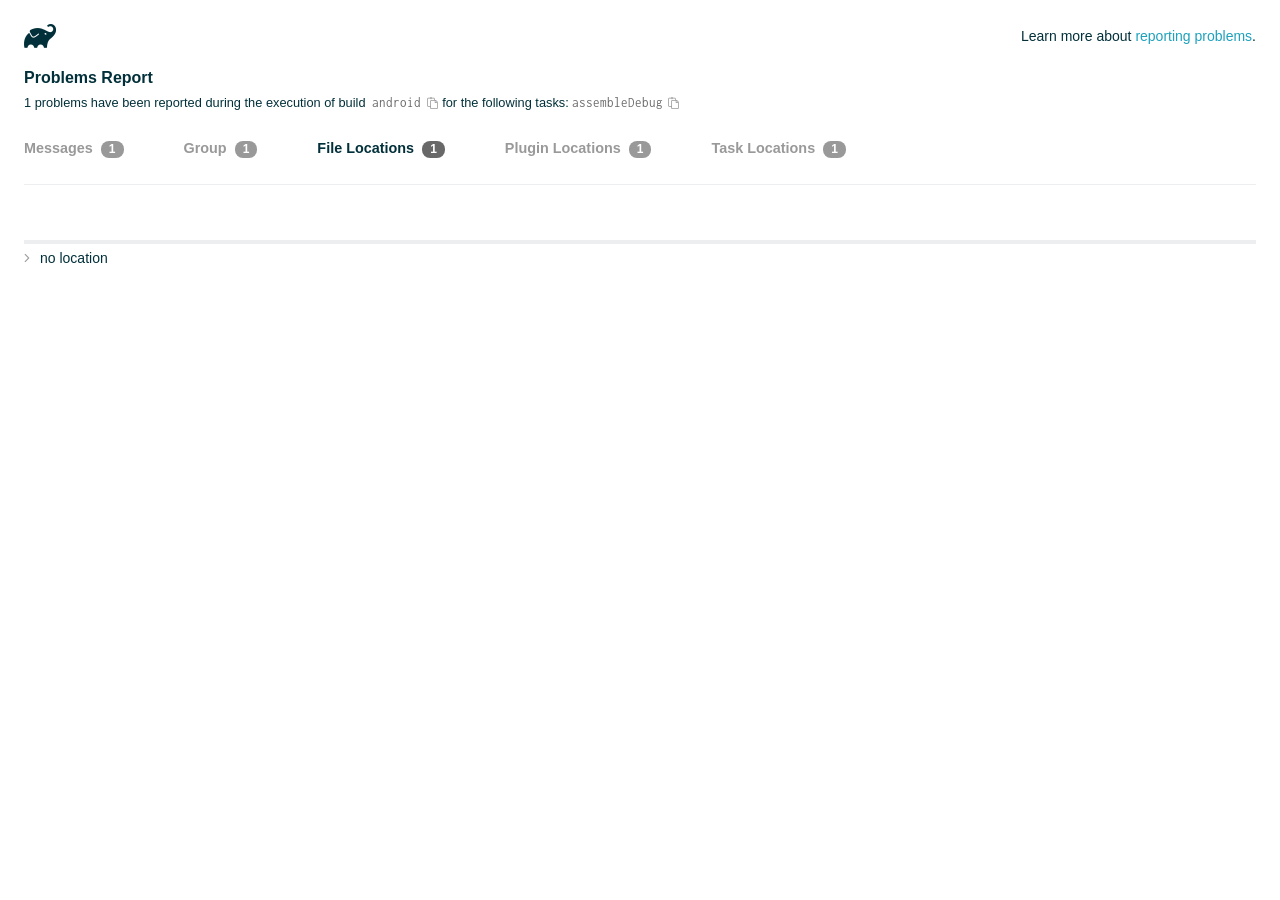
<file: android/build/reports/problems/problems-report.html>
<!DOCTYPE html>

<html lang="en">
<head>
    <!-- Required meta tags -->
    <meta charset="utf-8">
    <meta name="viewport" content="width=device-width, initial-scale=1, shrink-to-fit=no">

                    <style type="text/css">
                /*! normalize.css v7.0.0 | MIT License | github.com/necolas/normalize.css */
html {
    line-height: 1.15;
    -ms-text-size-adjust: 100%;
    -webkit-text-size-adjust: 100%
}

body {
    margin: 0
}

article, aside, footer, header, nav, section {
    display: block
}

h1 {
    font-size: 2em;
    margin: .67em 0
}

figcaption, figure, main {
    display: block
}

figure {
    margin: 1em 40px
}

hr {
    box-sizing: content-box;
    height: 0;
    overflow: visible
}

pre {
    font-family: monospace, monospace;
    font-size: 1em
}

a {
    background-color: transparent;
    -webkit-text-decoration-skip: objects
}

abbr[title] {
    border-bottom: none;
    text-decoration: underline;
    text-decoration: underline dotted
}

b, strong {
    font-weight: inherit
}

b, strong {
    font-weight: bolder
}

code, kbd, samp {
    font-family: monospace, monospace;
    font-size: 1em
}

dfn {
    font-style: italic
}

mark {
    background-color: #ff0;
    color: #000
}

small {
    font-size: 80%
}

sub, sup {
    font-size: 75%;
    line-height: 0;
    position: relative;
    vertical-align: baseline
}

sub {
    bottom: -.25em
}

sup {
    top: -.5em
}

audio, video {
    display: inline-block
}

audio:not([controls]) {
    display: none;
    height: 0
}

img {
    border-style: none
}

svg:not(:root) {
    overflow: hidden
}

button, input, optgroup, select, textarea {
    font-family: sans-serif;
    font-size: 100%;
    line-height: 1.15;
    margin: 0
}

button, input {
    overflow: visible
}

button, select {
    text-transform: none
}

[type=reset], [type=submit], button, html [type=button] {
    -webkit-appearance: button
}

[type=button]::-moz-focus-inner, [type=reset]::-moz-focus-inner, [type=submit]::-moz-focus-inner, button::-moz-focus-inner {
    border-style: none;
    padding: 0
}

[type=button]:-moz-focusring, [type=reset]:-moz-focusring, [type=submit]:-moz-focusring, button:-moz-focusring {
    outline: 1px dotted ButtonText
}

fieldset {
    padding: .35em .75em .625em
}

legend {
    box-sizing: border-box;
    color: inherit;
    display: table;
    max-width: 100%;
    padding: 0;
    white-space: normal
}

progress {
    display: inline-block;
    vertical-align: baseline
}

textarea {
    overflow: auto
}

[type=checkbox], [type=radio] {
    box-sizing: border-box;
    padding: 0
}

[type=number]::-webkit-inner-spin-button, [type=number]::-webkit-outer-spin-button {
    height: auto
}

[type=search] {
    -webkit-appearance: textfield;
    outline-offset: -2px
}

[type=search]::-webkit-search-cancel-button, [type=search]::-webkit-search-decoration {
    -webkit-appearance: none
}

::-webkit-file-upload-button {
    -webkit-appearance: button;
    font: inherit
}

details, menu {
    display: block
}

summary {
    display: list-item
}

canvas {
    display: inline-block
}

template {
    display: none
}

[hidden] {
    display: none
}

/* configuration cache styles */

.report-wrapper {
    margin: 0;
    padding: 0 24px;
}

.gradle-logo {
    width: 32px;
    height: 24px;
    background-image: url("[data-uri]");
    background-size: contain;
}

.header {
    display: flex;
    flex-wrap: wrap;
    position: fixed;
    top: 0;
    left: 0;
    width: 100%;
    padding: 24px 24px 0 24px;
    background-color: white;
    z-index: 1;
}

.learn-more {
    margin-left: auto;
    align-self: center;
    font-size: 0.875rem;
    font-weight: normal;
}

.title {
    display: flex;
    align-items: center;
    padding: 18px 0 24px 0;
    flex: 1 0 100%;
}

.content {
    font-size: 0.875rem;
    padding: 240px 0 48px;
    overflow-x: auto;
    white-space: nowrap;
}

.content ol:first-of-type {
    margin: 0;
}

.tree-btn {
    cursor: pointer;
    display: inline-block;
    width: 16px;
    height: 16px;
    background-size: contain;
    background-repeat: no-repeat;
    vertical-align: middle;
    margin-top: -0.2em;
}

.tree-btn.collapsed {
    background-image: url('data:image/svg+xml;utf8,<svg xmlns="http://www.w3.org/2000/svg" viewBox="0 0 192 512"><path d="M166.9 264.5l-117.8 116c-4.7 4.7-12.3 4.7-17 0l-7.1-7.1c-4.7-4.7-4.7-12.3 0-17L127.3 256 25.1 155.6c-4.7-4.7-4.7-12.3 0-17l7.1-7.1c4.7-4.7 12.3-4.7 17 0l117.8 116c4.6 4.7 4.6 12.3-.1 17z" fill="%23999999" stroke="%23999999"/></svg>');
}

.tree-btn.expanded {
    background-image: url('data:image/svg+xml;utf8,<svg xmlns="http://www.w3.org/2000/svg" viewBox="0 0 256 512"><path d="M119.5 326.9L3.5 209.1c-4.7-4.7-4.7-12.3 0-17l7.1-7.1c4.7-4.7 12.3-4.7 17 0L128 287.3l100.4-102.2c4.7-4.7 12.3-4.7 17 0l7.1 7.1c4.7 4.7 4.7 12.3 0 17L136.5 327c-4.7 4.6-12.3 4.6-17-.1z" fill="%23999999" stroke="%23999999"/></svg>');
}

ul .tree-btn {
    margin-right: 3px;
}

.leaf-icon {
    display: inline-block;
    width: 16px;
    height: 16px;
    background-image: url('data:image/svg+xml;utf8,<svg xmlns="http://www.w3.org/2000/svg" viewBox="0 0 256 512"><path d="M32 256 H224" stroke="%23999999" stroke-width="48" stroke-linecap="round"/></svg>');
    background-size: contain;
    background-repeat: no-repeat;
    vertical-align: middle;
    margin-top: -0.2em;
}

.invisible-text {
    user-select: all; /* Allow the text to be selectable */
    color: transparent; /* Hide the text */
    text-indent: -9999px; /* Move the text out of view */
    position: relative;
    white-space: pre; /* Preserve meaningful whitespace in the invisible text for copying */
}

.text-for-copy {
    display: inline-block;
}

.enum-icon {
    display: inline-block;
    width: 16px;
    height: 16px;
    background-image: url('data:image/svg+xml;utf8,<svg xmlns="http://www.w3.org/2000/svg" viewBox="0 0 1024 1024"><circle cx="512" cy="512" r="200" /></svg>');
    background-size: contain;
    background-repeat: no-repeat;
    vertical-align: middle;
    margin-inline-start: 0.5ex;
    margin-inline-end: 0.5ex;
    margin-top: -0.2em;
}

.error-icon {
    display: inline-block;
    width: 16px;
    height: 16px;
    background-image: url('data:image/svg+xml;utf8,<svg xmlns="http://www.w3.org/2000/svg" viewBox="0 0 320 512"><path d="M193.94 256L296.5 153.44l21.15-21.15c3.12-3.12 3.12-8.19 0-11.31l-22.63-22.63c-3.12-3.12-8.19-3.12-11.31 0L160 222.06 36.29 98.34c-3.12-3.12-8.19-3.12-11.31 0L2.34 120.97c-3.12 3.12-3.12 8.19 0 11.31L126.06 256 2.34 379.71c-3.12 3.12-3.12 8.19 0 11.31l22.63 22.63c3.12 3.12 8.19 3.12 11.31 0L160 289.94 262.56 392.5l21.15 21.15c3.12 3.12 8.19 3.12 11.31 0l22.63-22.63c3.12-3.12 3.12-8.19 0-11.31L193.94 256z" fill="%23FC461E" stroke="%23FC461E"/></svg>');
    background-size: contain;
    background-repeat: no-repeat;
    vertical-align: middle;
    margin-inline-start: 0.5ex;
    margin-inline-end: 0.5ex;
    margin-top: -0.2em;
}

.advice-icon {
    display: inline-block;
    width: 16px;
    height: 16px;
    background-image: url('data:image/svg+xml;utf8,<svg width="800px" height="800px" viewBox="-4.93 0 122.88 122.88" version="1.1" id="Layer_1" xmlns="http://www.w3.org/2000/svg" xmlns:xlink="http://www.w3.org/1999/xlink"  style="enable-background:new 0 0 113.01 122.88" xml:space="preserve"><g><path d="M44.13,102.06c-1.14,0.03-2.14-0.81-2.3-1.96c-0.17-1.2,0.64-2.31,1.82-2.54c-1.3-7.37-4.85-11.43-8.6-15.72 c-2.92-3.34-5.95-6.81-8.34-11.92c-2.35-5.03-3.64-10.23-3.6-15.63c0.05-5.4,1.42-10.96,4.4-16.71c0.02-0.04,0.04-0.07,0.06-0.11 l0,0c3.91-6.62,9.38-11.04,15.47-13.52c5.11-2.09,10.66-2.8,16.1-2.3c5.42,0.5,10.73,2.2,15.37,4.94 c5.9,3.49,10.75,8.67,13.42,15.21c1.44,3.54,2.42,7.49,2.54,11.82c0.12,4.31-0.62,8.96-2.61,13.88 c-2.66,6.59-6.18,10.68-9.47,14.51c-3.03,3.53-5.85,6.81-7.42,11.84c0.89,0.21,1.59,0.94,1.73,1.9c0.17,1.24-0.7,2.39-1.94,2.56 l-0.77,0.11c-0.14,1.09-0.23,2.26-0.27,3.51l0.25-0.04c1.24-0.17,2.39,0.7,2.56,1.94c0.17,1.24-0.7,2.39-1.94,2.56l-0.78,0.11 c0.01,0.15,0.02,0.3,0.03,0.45l0,0c0.07,0.88,0.08,1.73,0.03,2.54l0.13-0.02c1.25-0.15,2.38,0.74,2.54,1.98 c0.15,1.25-0.74,2.38-1.98,2.54l-1.68,0.21c-1.2,3.11-3.34,5.48-5.87,6.94c-1.74,1.01-3.67,1.59-5.61,1.71 c-1.97,0.12-3.96-0.25-5.78-1.13c-2.08-1.02-3.94-2.71-5.29-5.14c-0.65-0.33-1.13-0.97-1.23-1.75c-0.04-0.31-0.01-0.61,0.07-0.89 c-0.39-1.16-0.68-2.43-0.87-3.83l-0.07,0.01c-1.24,0.17-2.39-0.7-2.56-1.94c-0.17-1.24,0.7-2.39,1.94-2.56l0.54-0.08 C44.19,104.32,44.18,103.16,44.13,102.06L44.13,102.06z M2.18,58.86C1.01,58.89,0.04,57.98,0,56.81c-0.04-1.17,0.88-2.14,2.05-2.18 l8.7-0.3c1.17-0.04,2.14,0.88,2.18,2.05c0.04,1.17-0.88,2.14-2.05,2.18L2.18,58.86L2.18,58.86z M110.68,50.25 c1.16-0.12,2.2,0.73,2.32,1.89c0.12,1.16-0.73,2.2-1.89,2.32l-8.66,0.91c-1.16,0.12-2.2-0.73-2.32-1.89 c-0.12-1.16,0.73-2.2,1.89-2.32L110.68,50.25L110.68,50.25z M94.91,14.78c0.65-0.97,1.96-1.23,2.93-0.58 c0.97,0.65,1.23,1.96,0.58,2.93l-4.84,7.24c-0.65,0.97-1.96,1.23-2.93,0.58c-0.97-0.65-1.23-1.96-0.58-2.93L94.91,14.78 L94.91,14.78z M57.63,2.06c0.03-1.17,1-2.09,2.16-2.06c1.17,0.03,2.09,1,2.06,2.16l-0.22,8.7c-0.03,1.17-1,2.09-2.16,2.06 c-1.17-0.03-2.09-1-2.06-2.16L57.63,2.06L57.63,2.06z M13.88,15.53c-0.86-0.8-0.9-2.14-0.11-2.99c0.8-0.86,2.14-0.9,2.99-0.11 l6.37,5.94c0.86,0.8,0.9,2.14,0.11,2.99c-0.8,0.86-2.14,0.9-2.99,0.11L13.88,15.53L13.88,15.53z M47.88,96.95l18.49-2.63 c1.59-6.7,5.05-10.73,8.8-15.08c3.08-3.58,6.36-7.4,8.76-13.34c1.76-4.35,2.41-8.43,2.31-12.19c-0.1-3.75-0.96-7.21-2.24-10.34 c-2.3-5.63-6.51-10.11-11.65-13.15c-4.11-2.43-8.8-3.94-13.59-4.37c-4.77-0.44-9.64,0.19-14.13,2.02 c-5.26,2.15-9.99,5.97-13.39,11.72c-2.64,5.12-3.86,10.02-3.9,14.73c-0.04,4.74,1.11,9.33,3.2,13.8c2.13,4.56,4.97,7.8,7.69,10.92 C42.47,83.9,46.48,88.49,47.88,96.95L47.88,96.95z M65.62,99.02l-17.27,2.45c0.05,1.1,0.07,2.25,0.05,3.47l17.05-2.42 C65.47,101.29,65.52,100.12,65.62,99.02L65.62,99.02z M48.49,109.52c0.12,0.92,0.3,1.76,0.53,2.54l16.55-2.04 c0.11-0.86,0.13-1.77,0.05-2.74l0,0l0-0.02l-0.01-0.17L48.49,109.52L48.49,109.52z M51.37,116.36c0.64,0.67,1.35,1.19,2.1,1.55 c1.15,0.56,2.42,0.79,3.67,0.72c1.29-0.08,2.57-0.47,3.74-1.15c1.1-0.64,2.09-1.53,2.88-2.65L51.37,116.36L51.37,116.36z"/></g></svg>');
    background-size: contain;
    background-repeat: no-repeat;
    vertical-align: middle;
    margin-inline-start: 0.5ex;
    margin-inline-end: 0.5ex;
    margin-top: -0.2em;
}

.warning-icon {
    display: inline-block;
    width: 13px;
    height: 13px;
    background-image: url('data:image/svg+xml;utf8,<svg xmlns="http://www.w3.org/2000/svg" viewBox="0 0 576 512"><path d="M270.2 160h35.5c3.4 0 6.1 2.8 6 6.2l-7.5 196c-.1 3.2-2.8 5.8-6 5.8h-20.5c-3.2 0-5.9-2.5-6-5.8l-7.5-196c-.1-3.4 2.6-6.2 6-6.2zM288 388c-15.5 0-28 12.5-28 28s12.5 28 28 28 28-12.5 28-28-12.5-28-28-28zm281.5 52L329.6 24c-18.4-32-64.7-32-83.2 0L6.5 440c-18.4 31.9 4.6 72 41.6 72H528c36.8 0 60-40 41.5-72zM528 480H48c-12.3 0-20-13.3-13.9-24l240-416c6.1-10.6 21.6-10.7 27.7 0l240 416c6.2 10.6-1.5 24-13.8 24z" fill="%23DEAD22" stroke="%23DEAD22"/></svg>');
    background-size: contain;
    background-repeat: no-repeat;
    vertical-align: middle;
    margin-inline-start: 0.3ex;
    margin-inline-end: 1.1ex;
    margin-top: -0.1em;
}

.documentation-button {
    cursor: pointer;
    display: inline-block;
    width: 13px;
    height: 13px;
    background-image: url('data:image/svg+xml;utf8,<svg xmlns="http://www.w3.org/2000/svg" viewBox="0 0 512 512"><path d="M256 340c-15.464 0-28 12.536-28 28s12.536 28 28 28 28-12.536 28-28-12.536-28-28-28zm7.67-24h-16c-6.627 0-12-5.373-12-12v-.381c0-70.343 77.44-63.619 77.44-107.408 0-20.016-17.761-40.211-57.44-40.211-29.144 0-44.265 9.649-59.211 28.692-3.908 4.98-11.054 5.995-16.248 2.376l-13.134-9.15c-5.625-3.919-6.86-11.771-2.645-17.177C185.658 133.514 210.842 116 255.67 116c52.32 0 97.44 29.751 97.44 80.211 0 67.414-77.44 63.849-77.44 107.408V304c0 6.627-5.373 12-12 12zM256 40c118.621 0 216 96.075 216 216 0 119.291-96.61 216-216 216-119.244 0-216-96.562-216-216 0-119.203 96.602-216 216-216m0-32C119.043 8 8 119.083 8 256c0 136.997 111.043 248 248 248s248-111.003 248-248C504 119.083 392.957 8 256 8z" fill="%23999999" stroke="%23999999"/></svg>');
    background-size: contain;
    background-repeat: no-repeat;
    vertical-align: middle;
    margin-inline-start: 0.5ex;
    margin-inline-end: 0.5ex;
    margin-top: -0.2em;
}

.documentation-button::selection {
    color: transparent;
}

.documentation-button:hover {
    color: transparent;
}

.copy-button {
    cursor: pointer;
    display: inline-block;
    width: 12px;
    height: 12px;
    background-image: url('data:image/svg+xml;utf8,<svg xmlns="http://www.w3.org/2000/svg" viewBox="0 0 448 512"><path d="M433.941 193.941l-51.882-51.882A48 48 0 0 0 348.118 128H320V80c0-26.51-21.49-48-48-48h-66.752C198.643 13.377 180.858 0 160 0s-38.643 13.377-45.248 32H48C21.49 32 0 53.49 0 80v288c0 26.51 21.49 48 48 48h80v48c0 26.51 21.49 48 48 48h224c26.51 0 48-21.49 48-48V227.882a48 48 0 0 0-14.059-33.941zm-22.627 22.627a15.888 15.888 0 0 1 4.195 7.432H352v-63.509a15.88 15.88 0 0 1 7.431 4.195l51.883 51.882zM160 30c9.941 0 18 8.059 18 18s-8.059 18-18 18-18-8.059-18-18 8.059-18 18-18zM48 384c-8.822 0-16-7.178-16-16V80c0-8.822 7.178-16 16-16h66.752c6.605 18.623 24.389 32 45.248 32s38.643-13.377 45.248-32H272c8.822 0 16 7.178 16 16v48H176c-26.51 0-48 21.49-48 48v208H48zm352 96H176c-8.822 0-16-7.178-16-16V176c0-8.822 7.178-16 16-16h144v72c0 13.2 10.8 24 24 24h72v208c0 8.822-7.178 16-16 16z" fill="%23999999" stroke="%23999999"/></svg>');
    background-size: contain;
    background-repeat: no-repeat;
    vertical-align: middle;
    margin-inline-start: 0.5ex;
    margin-top: -0.2em;
}

.groups{
    display: flex;
    border-bottom: 1px solid #EDEEEF;
    flex: 1 0 100%;
}

.uncategorized {
    display: flex;
    border-top: 4px solid #EDEEEF;
    flex: 1 0 100%;
}

.group-selector {
    padding: 0 52px 24px 0;
    font-size: 0.9rem;
    font-weight: bold;
    color: #999999;
    cursor: pointer;
}

.group-selector__count {
    margin: 0 8px;
    border-radius: 8px;
    background-color: #999;
    color: #fff;
    padding: 1px 8px 2px;
    font-size: 0.75rem;
}

.group-selector--active {
    color: #02303A;
    cursor: auto;
}

.group-selector--active .group-selector__count {
    background-color: #686868;
}

.group-selector--disabled {
    cursor: not-allowed;
}

.accordion-header {
    cursor: pointer;
}

.container {
    padding-left: 0.5em;
    padding-right: 0.5em;
}

.stacktrace {
    border-radius: 4px;
    overflow-x: auto;
    padding: 0.5rem;
    margin-bottom: 0;
    min-width: 1000px;
}

/* Lato (bold, regular) */
@font-face {
    font-display: swap;
    font-family: Lato;
    font-weight: 500;
    font-style: normal;
    src: url("https://assets.gradle.com/lato/fonts/lato-semibold/lato-semibold.woff2") format("woff2"),
    url("https://assets.gradle.com/lato/fonts/lato-semibold/lato-semibold.woff") format("woff");
}

@font-face {
    font-display: swap;
    font-family: Lato;
    font-weight: bold;
    font-style: normal;
    src: url("https://assets.gradle.com/lato/fonts/lato-bold/lato-bold.woff2") format("woff2"),
    url("https://assets.gradle.com/lato/fonts/lato-bold/lato-bold.woff") format("woff");
}

* {
    -webkit-box-sizing: border-box;
    -moz-box-sizing: border-box;
    box-sizing: border-box;
}

html,
body {
    margin: 0;
    padding: 0;
}

html {
    font-family: "Lato", "Helvetica Neue", Arial, sans-serif;
    font-size: 16px;
    font-weight: 400;
    line-height: 1.5;
}

body {
    color: #02303A;
    background-color: #ffffff;
    -webkit-text-size-adjust: 100%;
    -ms-text-size-adjust: 100%;
    -webkit-font-smoothing: antialiased;
}


/* typography */
h1, h2, h3, h4, h5, h6 {
    color: #02303A;
    text-rendering: optimizeLegibility;
    margin: 0;
}

h1 {
    font-size: 1rem;
}

h2 {
    font-size: 0.9rem;
}

h3 {
    font-size: 1.125rem;
}

h4, h5, h6 {
    font-size: 0.875rem;
}

h1 code {
    font-weight: bold;
}

ul, ol, dl {
    list-style-position: outside;
    line-height: 1.6;
    padding: 0;
    margin: 0 0 0 20px;
    list-style-type: none;
}

li {
    line-height: 2;
}

a {
    color: #1DA2BD;
    text-decoration: none;
    transition: all 0.3s ease, visibility 0s;
}

a:hover {
    color: #35c1e4;
}

/* code */
code, pre {
    font-family: Inconsolata, Monaco, "Courier New", monospace;
    font-style: normal;
    font-variant-ligatures: normal;
    font-variant-caps: normal;
    font-variant-numeric: normal;
    font-variant-east-asian: normal;
    font-weight: normal;
    font-stretch: normal;
    color: #686868;
}

*:not(pre) > code {
    letter-spacing: 0;
    padding: 0.1em 0.5ex;
    text-rendering: optimizeSpeed;
    word-spacing: -0.15em;
    word-wrap: break-word;
}

pre {
    font-size: 0.75rem;
    line-height: 1.8;
    margin-top: 0;
    margin-bottom: 1.5em;
    padding: 1rem;
}

pre code {
    background-color: transparent;
    color: inherit;
    line-height: 1.8;
    font-size: 100%;
    padding: 0;
}

a code {
    color: #1BA8CB;
}

pre.code, pre.programlisting, pre.screen, pre.tt {
    background-color: #f7f7f8;
    border-radius: 4px;
    font-size: 1em;
    line-height: 1.45;
    margin-bottom: 1.25em;
    overflow-x: auto;
    padding: 1rem;
}

li em, p em {
    padding: 0 1px;
}

code em, tt em {
    text-decoration: none;
}

code + .copy-button {
    margin-inline-start: 0.2ex;
}

.java-exception {
    font-size: 0.75rem;
    padding-left: 24px;
}

.java-exception ul {
    margin: 0;
    line-height: inherit;
}

.java-exception code {
    white-space: pre;
}

.java-exception-part-toggle {
    user-select: none;
    cursor: pointer;
    border-radius: 2px;
    padding: 0.1em 0.2em;
    background: azure;
    color: #686868;
}

                </style>
    <!-- Inconsolata is used as a default monospace font in the report. -->
    <link rel="stylesheet" href="https://fonts.googleapis.com/css?family=Inconsolata:400,700" />

    <title>Gradle Configuration Cache</title>
</head>
<body>

<div id="playground"></div>

<div class="report" id="report">
    Loading...
</div>

<script type="text/javascript">
function configurationCacheProblems() { return (
// begin-report-data
{"diagnostics":[{"locations":[{"pluginId":"kotlin-android"}],"problem":[{"text":"Deprecated 'org.jetbrains.kotlin.android' plugin usage"}],"severity":"WARNING","problemDetails":[{"text":"The 'org.jetbrains.kotlin.android' plugin in project ':app' is no longer required for Kotlin support since AGP 9.0."}],"contextualLabel":"Deprecated 'org.jetbrains.kotlin.android' plugin usage","documentationLink":"https://kotl.in/gradle/agp-built-in-kotlin","problemId":[{"name":"kgp:deprecation","displayName":"Kotlin Gradle Plugin Deprecation"},{"name":"kotlin","displayName":"Kotlin"},{"name":"deprecated-kotlin-android-plugin","displayName":"Deprecated 'org.jetbrains.kotlin.android' plugin usage"}],"solutions":[[{"text":"Remove both `android.builtInKotlin=true` and `android.newDsl=false` from `gradle.properties`, then migrate to built-in Kotlin."}]]}],"problemsReport":{"totalProblemCount":1,"buildName":"android","requestedTasks":"assembleDebug","documentationLink":"https://docs.gradle.org/9.1.0/userguide/reporting_problems.html","documentationLinkCaption":"Problem report","summaries":[]}}
// end-report-data
);}
</script>
                <script type="text/javascript">
                !function(n,t){"object"==typeof exports&&"object"==typeof module?module.exports=t():"function"==typeof define&&define.amd?define([],t):"object"==typeof exports?exports["configuration-cache-report"]=t():n["configuration-cache-report"]=t()}(this,(()=>(({70:function(){void 0===ArrayBuffer.isView&&(ArrayBuffer.isView=function(n){return null!=n&&null!=n.__proto__&&n.__proto__.__proto__===Int8Array.prototype.__proto__}),void 0===Math.imul&&(Math.imul=function(n,t){return(4294901760&n)*(65535&t)+(65535&n)*(0|t)|0}),this["configuration-cache-report"]=function(n){"use strict";var t,r,i,e,u,o,f,s,c,a,h,l,_,v,d,g,w,b,p,m,k,q,y,B,C,x,j,P,I,S,z,T,E,L,N,A,M,F,D,O,R,H,$,G,U,V,Q,Z,Y,W,K,X,J,nn,tn,rn,en,un,on,fn,sn,cn,an,hn,ln,_n,vn,dn,gn,wn,bn,pn,mn,kn,qn,yn,Bn,Cn,xn,jn,Pn,In,Sn,zn,Tn,En,Ln,Nn,An,Mn=Math.imul,Fn=ArrayBuffer.isView;function Dn(n,t){if(!(t>=0))throw _u(ce("Requested element count "+t+" is less than zero."));return function(n,t){if(!(t>=0))throw _u(ce("Requested element count "+t+" is less than zero."));if(0===t)return Ct();if(t>=n.length)return function(n){switch(n.length){case 0:return Ct();case 1:return qr(n[0]);default:return function(n){return Hr(function(n){return new It(n,!1)}(n))}(n)}}(n);if(1===t)return qr(n[0]);var r=0,i=Rr(),e=0,u=n.length;n:for(;e<u;){var o=n[e];if(e=e+1|0,i.d(o),(r=r+1|0)===t)break n}return i}(n,rt(n.length-t|0,0))}function On(n,t,r,i,e,u,o){return t=t===A?", ":t,r=r===A?"":r,i=i===A?"":i,e=e===A?-1:e,u=u===A?"...":u,o=o===A?null:o,function(n,t,r,i,e,u,o,f){r=r===A?", ":r,i=i===A?"":i,e=e===A?"":e,u=u===A?-1:u,o=o===A?"...":o,f=f===A?null:f,t.e(i);var s=0,c=0,a=n.length;n:for(;c<a;){var h=n[c];if(c=c+1|0,(s=s+1|0)>1&&t.e(r),!(u<0||s<=u))break n;Jt(t,h,f)}return u>=0&&s>u&&t.e(o),t.e(e),t}(n,Bi(),t,r,i,e,u,o).toString()}function Rn(n){return n.length-1|0}function Hn(n,t){if(null==t){var r=0,i=n.length-1|0;if(r<=i)do{var e=r;if(r=r+1|0,null==n[e])return e}while(r<=i)}else{var u=0,o=n.length-1|0;if(u<=o)do{var f=u;if(u=u+1|0,le(t,n[f]))return f}while(u<=o)}return-1}function $n(n,t,r,i,e,u,o){return t=t===A?", ":t,r=r===A?"":r,i=i===A?"":i,e=e===A?-1:e,u=u===A?"...":u,o=o===A?null:o,Gn(n,Bi(),t,r,i,e,u,o).toString()}function Gn(n,t,r,i,e,u,o,f){r=r===A?", ":r,i=i===A?"":i,e=e===A?"":e,u=u===A?-1:u,o=o===A?"...":o,f=f===A?null:f,t.e(i);var s=0,c=n.f();n:for(;c.g();){var a=c.h();if((s=s+1|0)>1&&t.e(r),!(u<0||s<=u))break n;Jt(t,a,f)}return u>=0&&s>u&&t.e(o),t.e(e),t}function Un(n){if(n.i())throw xu("List is empty.");return n.j(0)}function Vn(n){return new tt(n)}function Qn(n){if(Ke(n,Di)){var t;switch(n.k()){case 0:t=Ct();break;case 1:t=qr(Ke(n,Fi)?n.j(0):n.f().h());break;default:t=Zn(n)}return t}return xt(Xn(n))}function Zn(n){return Hr(n)}function Yn(n){if(Ke(n,Di)&&n.k()<=1)return Qn(n);var t=Xn(n);return function(n){var t=(n.k()/2|0)-1|0;if(t<0)return br();var r=jt(n),i=0;if(i<=t)do{var e=i;i=i+1|0;var u=n.j(e);n.f4(e,n.j(r)),n.f4(r,u),r=r-1|0}while(e!==t)}(t),t}function Wn(n,t){if(!(t>=0))throw _u(ce("Requested element count "+t+" is less than zero."));return function(n,t){if(!(t>=0))throw _u(ce("Requested element count "+t+" is less than zero."));if(0===t)return Ct();if(Ke(n,Di)){if(t>=n.k())return Qn(n);if(1===t)return qr(function(n){if(Ke(n,Fi))return Un(n);var t=n.f();if(!t.g())throw xu("Collection is empty.");return t.h()}(n))}var r=0,i=Rr(),e=n.f();n:for(;e.g();){var u=e.h();if(i.d(u),(r=r+1|0)===t)break n}return xt(i)}(n,rt(n.k()-t|0,0))}function Kn(n,t){if(!(t>=0))throw _u(ce("Requested element count "+t+" is less than zero."));if(0===t)return Ct();var r=n.k();if(t>=r)return Qn(n);if(1===t)return qr(Jn(n));var i=Rr();if(Ke(n,bi)){var e=r-t|0;if(e<r)do{var u=e;e=e+1|0,i.d(n.j(u))}while(e<r)}else for(var o=n.l(r-t|0);o.g();){var f=o.h();i.d(f)}return i}function Xn(n){return Ke(n,Di)?Zn(n):nt(n,Or())}function Jn(n){if(n.i())throw xu("List is empty.");return n.j(jt(n))}function nt(n,t){for(var r=n.f();r.g();){var i=r.h();t.d(i)}return t}function tt(n){this.n_1=n}function rt(n,t){return n<t?t:n}function it(n,t){return n>t?t:n}function et(n,t){return Kt().q(n,t,-1)}function ut(n,t){return new Ft(n,t)}function ot(n){var t=n.f();if(!t.g())return Ct();var r=t.h();if(!t.g())return qr(r);var i=Or();for(i.d(r);t.g();)i.d(t.h());return i}function ft(n){this.r_1=n}function st(n,t){this.s_1=n,this.t_1=t}function ct(){}function at(n){this.x_1=n,this.w_1=0}function ht(n,t){this.a1_1=n,at.call(this,n),_t().b1(t,this.a1_1.k()),this.w_1=t}function lt(){t=this}function _t(){return null==t&&new lt,t}function vt(){_t(),ct.call(this)}function dt(n){this.h1_1=n}function gt(n,t){return t===n?"(this Map)":Vi(t)}function wt(n,t){var r;n:{for(var i=n.o().f();i.g();){var e=i.h();if(le(e.j1(),t)){r=e;break n}}r=null}return r}function bt(){r=this}function pt(){return null==r&&new bt,r}function mt(n){this.q1_1=n,ct.call(this)}function kt(){pt(),this.n1_1=null,this.o1_1=null}function qt(){i=this}function yt(){return null==i&&new qt,i}function Bt(n){return n.length>0?ou(n):Ct()}function Ct(){return null==e&&new Pt,e}function xt(n){switch(n.k()){case 0:return Ct();case 1:return qr(n.j(0));default:return n}}function jt(n){return n.k()-1|0}function Pt(){e=this,this.z1_1=new ke(-1478467534,-1720727600)}function It(n,t){this.b2_1=n,this.c2_1=t}function St(){u=this}function zt(){return null==u&&new St,u}function Tt(n,t){return Ke(n,Di)?n.k():t}function Et(n,t){if(Ke(t,Di))return n.m(t);for(var r=!1,i=t.f();i.g();){var e=i.h();n.d(e)&&(r=!0)}return r}function Lt(){}function Nt(n,t){this.h2_1=n,this.g2_1=n.i2_1.l(function(n,t){if(!(0<=t&&t<=n.k()))throw du("Position index "+t+" must be in range ["+Ve(0,n.k())+"].");return n.k()-t|0}(n,t))}function At(n){vt.call(this),this.i2_1=n}function Mt(n){this.k2_1=n,this.j2_1=n.l2_1.f()}function Ft(n,t){this.l2_1=n,this.m2_1=t}function Dt(n){for(;n.n2_1.g();){var t=n.n2_1.h();if(n.q2_1.t2_1(t)===n.q2_1.s2_1)return n.p2_1=t,n.o2_1=1,br()}n.o2_1=0}function Ot(n){this.q2_1=n,this.n2_1=n.r2_1.f(),this.o2_1=-1,this.p2_1=null}function Rt(n,t,r){t=t===A||t,this.r2_1=n,this.s2_1=t,this.t2_1=r}function Ht(){return null==o&&new $t,o}function $t(){o=this,this.u2_1=new ke(1993859828,793161749)}function Gt(n,t,r){return Ut(Ut(n,r)-Ut(t,r)|0,r)}function Ut(n,t){var r=n%t|0;return r>=0?r:r+t|0}function Vt(){f=this,this.p_1=new Zt(1,0)}function Qt(){return null==f&&new Vt,f}function Zt(n,t){Qt(),Xt.call(this,n,t,1)}function Yt(n,t,r){Lt.call(this),this.d3_1=r,this.e3_1=t,this.f3_1=this.d3_1>0?n<=t:n>=t,this.g3_1=this.f3_1?n:this.e3_1}function Wt(){s=this}function Kt(){return null==s&&new Wt,s}function Xt(n,t,r){if(Kt(),0===r)throw _u("Step must be non-zero.");if(r===mr().MIN_VALUE)throw _u("Step must be greater than Int.MIN_VALUE to avoid overflow on negation.");this.z2_1=n,this.a3_1=function(n,t,r){var i;if(r>0)i=n>=t?t:t-Gt(t,n,r)|0;else{if(!(r<0))throw _u("Step is zero.");i=n<=t?t:t+Gt(n,t,0|-r)|0}return i}(n,t,r),this.b3_1=r}function Jt(n,t,r){null!=r?n.e(r(t)):null==t||nu(t)?n.e(t):t instanceof Mi?n.i3(t.h3_1):n.e(Vi(t))}function nr(n,t,r){if(n===t)return!0;if(!(r=r!==A&&r))return!1;var i=xi(n),e=xi(t);return i===e||le(new Mi(ne(Li(i).toLowerCase(),0)),new Mi(ne(Li(e).toLowerCase(),0)))}function tr(n){return re(n)-1|0}function rr(n,t,r,i){return r=r===A?0:r,(i=i!==A&&i)||"string"!=typeof n?ir(n,t,r,re(n),i):n.indexOf(t,r)}function ir(n,t,r,i,e,u){var o=(u=u!==A&&u)?et(it(r,tr(n)),rt(i,0)):Ve(rt(r,0),it(i,re(n)));if("string"==typeof n&&"string"==typeof t){var f=o.z2_1,s=o.a3_1,c=o.b3_1;if(c>0&&f<=s||c<0&&s<=f)do{var a=f;if(f=f+c|0,Ti(t,0,n,a,re(t),e))return a}while(a!==s)}else{var h=o.z2_1,l=o.a3_1,_=o.b3_1;if(_>0&&h<=l||_<0&&l<=h)do{var v=h;if(h=h+_|0,fr(t,0,n,v,re(t),e))return v}while(v!==l)}return-1}function er(n){var t=0,r=re(n)-1|0,i=!1;n:for(;t<=r;){var e=ji(ne(n,i?r:t));if(i){if(!e)break n;r=r-1|0}else e?t=t+1|0:i=!0}return ie(n,t,r+1|0)}function ur(n,t){return ce(ie(n,t.y2(),t.c3()+1|0))}function or(n,t,r,i,e){r=r===A?0:r,i=i!==A&&i,sr(e=e===A?0:e);var u,o,f=ou(t);return new hr(n,r,e,(u=f,o=i,function(n,t){var r=function(n,t,r,i){if(!i&&1===t.k()){var e=function(n){if(Ke(n,Fi))return function(n){var t;switch(n.k()){case 0:throw xu("List is empty.");case 1:t=n.j(0);break;default:throw _u("List has more than one element.")}return t}(n);var t=n.f();if(!t.g())throw xu("Collection is empty.");var r=t.h();if(t.g())throw _u("Collection has more than one element.");return r}(t),u=rr(n,e,r);return u<0?null:_r(u,e)}var o=Ve(rt(r,0),re(n));if("string"==typeof n){var f=o.z2_1,s=o.a3_1,c=o.b3_1;if(c>0&&f<=s||c<0&&s<=f)do{var a,h=f;f=f+c|0;n:{for(var l=t.f();l.g();){var _=l.h();if(Ti(_,0,n,h,_.length,i)){a=_;break n}}a=null}if(null!=a)return _r(h,a)}while(h!==s)}else{var v=o.z2_1,d=o.a3_1,g=o.b3_1;if(g>0&&v<=d||g<0&&d<=v)do{var w,b=v;v=v+g|0;n:{for(var p=t.f();p.g();){var m=p.h();if(fr(m,0,n,b,m.length,i)){w=m;break n}}w=null}if(null!=w)return _r(b,w)}while(b!==d)}return null}(n,u,t,o);return null==r?null:_r(r.t3_1,r.u3_1.length)}))}function fr(n,t,r,i,e,u){if(i<0||t<0||t>(re(n)-e|0)||i>(re(r)-e|0))return!1;var o=0;if(o<e)do{var f=o;if(o=o+1|0,!nr(ne(n,t+f|0),ne(r,i+f|0),u))return!1}while(o<e);return!0}function sr(n){if(!(n>=0))throw _u(ce("Limit must be non-negative, but was "+n))}function cr(n){if(n.l3_1<0)n.j3_1=0,n.m3_1=null;else{var t;if(n.o3_1.r3_1>0?(n.n3_1=n.n3_1+1|0,t=n.n3_1>=n.o3_1.r3_1):t=!1,t||n.l3_1>re(n.o3_1.p3_1))n.m3_1=Ve(n.k3_1,tr(n.o3_1.p3_1)),n.l3_1=-1;else{var r=n.o3_1.s3_1(n.o3_1.p3_1,n.l3_1);if(null==r)n.m3_1=Ve(n.k3_1,tr(n.o3_1.p3_1)),n.l3_1=-1;else{var i=r.v3(),e=r.w3();n.m3_1=function(n,t){return t<=mr().MIN_VALUE?Qt().p_1:Ve(n,t-1|0)}(n.k3_1,i),n.k3_1=i+e|0,n.l3_1=n.k3_1+(0===e?1:0)|0}}n.j3_1=1}}function ar(n){this.o3_1=n,this.j3_1=-1,this.k3_1=function(n,t,r){if(0>r)throw _u("Cannot coerce value to an empty range: maximum "+r+" is less than minimum 0.");return n<0?0:n>r?r:n}(n.q3_1,0,re(n.p3_1)),this.l3_1=this.k3_1,this.m3_1=null,this.n3_1=0}function hr(n,t,r,i){this.p3_1=n,this.q3_1=t,this.r3_1=r,this.s3_1=i}function lr(n,t){this.t3_1=n,this.u3_1=t}function _r(n,t){return new lr(n,t)}function vr(){}function dr(){}function gr(){}function wr(){c=this}function br(){return null==c&&new wr,c}function pr(){a=this,this.MIN_VALUE=-2147483648,this.MAX_VALUE=2147483647,this.SIZE_BYTES=4,this.SIZE_BITS=32}function mr(){return null==a&&new pr,a}function kr(n){for(var t=[],r=n.f();r.g();)t.push(r.h());return t}function qr(n){return 0===(t=[n]).length?Or():Hr(new It(t,!0));var t}function yr(n){return n<0&&function(){throw Pu("Index overflow has happened.")}(),n}function Br(n){return void 0!==n.toArray?n.toArray():kr(n)}function Cr(n){return function(n,t){for(var r=0,i=n.length;r<i;){var e=n[r];r=r+1|0,t.d(e)}return t}(t=[n],(r=t.length,i=de(ve(ni)),function(n,t,r){Mr.call(r),ni.call(r),r.y5_1=function(n){return Kr(n,0,de(ve(Xr)))}(n)}(r,0,i),i));var t,r,i}function xr(){ct.call(this)}function jr(n){this.j4_1=n,this.h4_1=0,this.i4_1=-1}function Pr(n,t){this.n4_1=n,jr.call(this,n),_t().b1(t,this.n4_1.k()),this.h4_1=t}function Ir(){xr.call(this),this.o4_1=0}function Sr(n){this.r4_1=n}function zr(n){this.s4_1=n}function Tr(n,t){this.t4_1=n,this.u4_1=t}function Er(){Mr.call(this)}function Lr(n){this.x4_1=n,Mr.call(this)}function Nr(n){this.e5_1=n,xr.call(this)}function Ar(){kt.call(this),this.c5_1=null,this.d5_1=null}function Mr(){xr.call(this)}function Fr(){h=this;var n=Rr();n.c_1=!0,this.i5_1=n}function Dr(){return null==h&&new Fr,h}function Or(){return n=de(ve(Gr)),t=[],Gr.call(n,t),n;var n,t}function Rr(n){return t=de(ve(Gr)),r=[],Gr.call(t,r),t;var t,r}function Hr(n){return function(n,t){var r;return r=Br(n),Gr.call(t,r),t}(n,de(ve(Gr)))}function $r(n,t){return _t().e1(t,n.k()),t}function Gr(n){Dr(),Ir.call(this),this.b_1=n,this.c_1=!1}function Ur(n,t,r,i,e){if(r===i)return n;var u=(r+i|0)/2|0,o=Ur(n,t,r,u,e),f=Ur(n,t,u+1|0,i,e),s=o===t?n:t,c=r,a=u+1|0,h=r;if(h<=i)do{var l=h;if(h=h+1|0,c<=u&&a<=i){var _=o[c],v=f[a];e.compare(_,v)<=0?(s[l]=_,c=c+1|0):(s[l]=v,a=a+1|0)}else c<=u?(s[l]=o[c],c=c+1|0):(s[l]=f[a],a=a+1|0)}while(l!==i);return s}function Vr(n,t){return(3&n)-(3&t)|0}function Qr(){_=this}function Zr(n){this.n5_1=n,Er.call(this)}function Yr(n){return function(n,t){Ar.call(t),Xr.call(t),t.t5_1=n,t.u5_1=n.w5()}(new ui((null==_&&new Qr,_)),n),n}function Wr(){return Yr(de(ve(Xr)))}function Kr(n,t,r){if(Yr(r),!(n>=0))throw _u(ce("Negative initial capacity: "+n));if(!(t>=0))throw _u(ce("Non-positive load factor: "+t));return r}function Xr(){this.v5_1=null}function Jr(n,t){return Mr.call(t),ni.call(t),t.y5_1=n,t}function ni(){}function ti(n,t){var r=ii(n,n.h6_1.m5(t));if(null==r)return null;var i=r;if(null!=i&&Xe(i))return ri(i,n,t);var e=i;return n.h6_1.l5(e.j1(),t)?e:null}function ri(n,t,r){var i;n:{for(var e=0,u=n.length;e<u;){var o=n[e];if(e=e+1|0,t.h6_1.l5(o.j1(),r)){i=o;break n}}i=null}return i}function ii(n,t){var r=n.i6_1[t];return void 0===r?null:r}function ei(n){this.g6_1=n,this.z5_1=-1,this.a6_1=Object.keys(n.i6_1),this.b6_1=-1,this.c6_1=null,this.d6_1=!1,this.e6_1=-1,this.f6_1=null}function ui(n){this.h6_1=n,this.i6_1=this.k6(),this.j6_1=0}function oi(){}function fi(n){this.n6_1=n,this.l6_1=null,this.m6_1=null,this.m6_1=this.n6_1.y6_1.v6_1}function si(){v=this;var n,t=(_i(0,0,n=de(ve(vi))),n);t.x6_1=!0,this.e7_1=t}function ci(){return null==v&&new si,v}function ai(n,t,r){this.d7_1=n,Tr.call(this,t,r),this.b7_1=null,this.c7_1=null}function hi(n){this.y6_1=n,Er.call(this)}function li(){return Yr(n=de(ve(vi))),vi.call(n),n.w6_1=Wr(),n;var n}function _i(n,t,r){return Kr(n,t,r),vi.call(r),r.w6_1=Wr(),r}function vi(){ci(),this.v6_1=null,this.x6_1=!1}function di(){d=this;var n=gi(0),t=n.y5_1;(t instanceof vi?t:pe()).j5(),this.f7_1=n}function gi(n){return function(n,t){return function(n,t,r){Jr(function(n,t){return _i(n,t,de(ve(vi)))}(n,t),r),wi.call(r)}(n,0,t),t}(n,de(ve(wi)))}function wi(){null==d&&new di}function bi(){}function pi(){}function mi(n){pi.call(this),this.k7_1=n}function ki(){qi.call(this)}function qi(){pi.call(this),this.m7_1=""}function yi(){if(!w){w=!0;var n="undefined"!=typeof process&&process.versions&&!!process.versions.node;g=n?new mi(process.stdout):new ki}}function Bi(){return n=de(ve(Ci)),Ci.call(n,""),n;var n}function Ci(n){this.o7_1=void 0!==n?n:""}function xi(n){var t=Li(n).toUpperCase();return t.length>1?n:ne(t,0)}function ji(n){return function(n){return 9<=n&&n<=13||28<=n&&n<=32||160===n||n>4096&&(5760===n||8192<=n&&n<=8202||8232===n||8233===n||8239===n||8287===n||12288===n)}(n)}function Pi(){b=this,this.q7_1=new RegExp("[\\\\^$*+?.()|[\\]{}]","g"),this.r7_1=new RegExp("[\\\\$]","g"),this.s7_1=new RegExp("\\$","g")}function Ii(){return null==b&&new Pi,b}function Si(n,t){Ii(),this.v7_1=n,this.w7_1=function(n){if(Ke(n,Di)){var t;switch(n.k()){case 0:t=Ht();break;case 1:t=Cr(Ke(n,Fi)?n.j(0):n.f().h());break;default:t=nt(n,gi(n.k()))}return t}return function(n){switch(n.k()){case 0:return Ht();case 1:return Cr(n.f().h());default:return n}}(nt(n,(r=de(ve(wi)),Jr(li(),r),wi.call(r),r)));var r}(t),this.x7_1=new RegExp(n,$n(t,"","gu",A,A,A,zi)),this.y7_1=null,this.z7_1=null}function zi(n){return n.d8_1}function Ti(n,t,r,i,e,u){return fr(n,t,r,i,e,u=u!==A&&u)}function Ei(n,t){return n-t|0}function Li(n){return String.fromCharCode(n)}function Ni(){p=this,this.e8_1=0,this.f8_1=65535,this.g8_1=55296,this.h8_1=56319,this.i8_1=56320,this.j8_1=57343,this.k8_1=55296,this.l8_1=57343,this.m8_1=2,this.n8_1=16}function Ai(){return null==p&&new Ni,p}function Mi(n){Ai(),this.h3_1=n}function Fi(){}function Di(){}function Oi(){}function Ri(){}function Hi(){}function $i(){}function Gi(){m=this}function Ui(n,t){null==m&&new Gi,this.p8_1=n,this.q8_1=t}function Vi(n){var t=null==n?null:ce(n);return null==t?"null":t}function Qi(n){return new Zi(n)}function Zi(n){this.t8_1=n,this.s8_1=0}function Yi(){return Ji(),k}function Wi(){return Ji(),q}function Ki(){return Ji(),y}function Xi(){return Ji(),B}function Ji(){x||(x=!0,k=new ArrayBuffer(8),q=new Float64Array(Yi()),new Float32Array(Yi()),y=new Int32Array(Yi()),Wi()[0]=-1,B=0!==Ki()[0]?1:0,C=1-Xi()|0)}function ne(n,t){var r;if(te(n)){var i,e=n.charCodeAt(t);if(Ai(),e<0?i=!0:(Ai(),i=e>65535),i)throw _u("Invalid Char code: "+e);r=Ue(e)}else r=n.y3(t);return r}function te(n){return"string"==typeof n}function re(n){return te(n)?n.length:n.x3()}function ie(n,t,r){return te(n)?n.substring(t,r):n.z3(t,r)}function ee(n){return ce(n)}function ue(n,t){var r;switch(typeof n){case"number":r="number"==typeof t?oe(n,t):t instanceof ke?oe(n,t.w8()):fe(n,t);break;case"string":case"boolean":r=fe(n,t);break;default:r=function(n,t){return n.a4(t)}(n,t)}return r}function oe(n,t){var r;if(n<t)r=-1;else if(n>t)r=1;else if(n===t){var i;if(0!==n)i=0;else{var e=1/n;i=e===1/t?0:e<0?-1:1}r=i}else r=n!=n?t!=t?0:1:-1;return r}function fe(n,t){return n<t?-1:n>t?1:0}function se(n){if(!("kotlinHashCodeValue$"in n)){var t=4294967296*Math.random()|0,r=new Object;r.value=t,r.enumerable=!1,Object.defineProperty(n,"kotlinHashCodeValue$",r)}return n.kotlinHashCodeValue$}function ce(n){return null==n?"null":function(n){return!!Ye(n)||Fn(n)}(n)?"[...]":n.toString()}function ae(n){if(null==n)return 0;var t;switch(typeof n){case"object":t="function"==typeof n.hashCode?n.hashCode():se(n);break;case"function":t=se(n);break;case"number":t=function(n){return Ji(),(0|n)===n?Ge(n):(Wi()[0]=n,Mn(Ki()[(Ji(),C)],31)+Ki()[Xi()]|0)}(n);break;case"boolean":t=n?1:0;break;default:t=he(String(n))}return t}function he(n){var t=0,r=0,i=n.length-1|0;if(r<=i)do{var e=r;r=r+1|0;var u=n.charCodeAt(e);t=Mn(t,31)+u|0}while(e!==i);return t}function le(n,t){return null==n?null==t:null!=t&&("object"==typeof n&&"function"==typeof n.equals?n.equals(t):n!=n?t!=t:"number"==typeof n&&"number"==typeof t?n===t&&(0!==n||1/n==1/t):n===t)}function _e(n,t){null!=Error.captureStackTrace?Error.captureStackTrace(n,t):n.stack=(new Error).stack}function ve(n){return n.prototype}function de(n){return Object.create(n)}function ge(n,t,r){Error.call(n),function(n,t,r){var i=eu(Object.getPrototypeOf(n));if(!(1&i)){var e;if(null==t){var u;if(null!==t){var o=null==r?null:r.toString();u=null==o?A:o}else u=A;e=u}else e=t;n.message=e}2&i||(n.cause=r),n.name=Object.getPrototypeOf(n).constructor.name}(n,t,r)}function we(n){var t;return null==n?function(){throw Eu()}():t=n,t}function be(){throw Nu()}function pe(){throw Mu()}function me(){j=this,this.x8_1=new ke(0,-2147483648),this.y8_1=new ke(-1,2147483647),this.z8_1=8,this.a9_1=64}function ke(n,t){null==j&&new me,gr.call(this),this.u8_1=n,this.v8_1=t}function qe(){return $e(),P}function ye(){return $e(),I}function Be(){return $e(),S}function Ce(){return $e(),T}function xe(){return $e(),E}function je(n,t){if($e(),Te(n,t))return 0;var r=Ne(n),i=Ne(t);return r&&!i?-1:!r&&i?1:Ne(Ie(n,t))?-1:1}function Pe(n,t){$e();var r=n.v8_1>>>16|0,i=65535&n.v8_1,e=n.u8_1>>>16|0,u=65535&n.u8_1,o=t.v8_1>>>16|0,f=65535&t.v8_1,s=t.u8_1>>>16|0,c=0,a=0,h=0,l=0;return c=(c=c+((a=(a=a+((h=(h=h+((l=l+(u+(65535&t.u8_1)|0)|0)>>>16|0)|0)+(e+s|0)|0)>>>16|0)|0)+(i+f|0)|0)>>>16|0)|0)+(r+o|0)|0,new ke((h&=65535)<<16|(l&=65535),(c&=65535)<<16|(a&=65535))}function Ie(n,t){return $e(),Pe(n,t.e9())}function Se(n,t){if($e(),Ae(n))return qe();if(Ae(t))return qe();if(Te(n,Ce()))return Me(t)?Ce():qe();if(Te(t,Ce()))return Me(n)?Ce():qe();if(Ne(n))return Ne(t)?Se(Fe(n),Fe(t)):Fe(Se(Fe(n),t));if(Ne(t))return Fe(Se(n,Fe(t)));if(De(n,xe())&&De(t,xe()))return Oe(ze(n)*ze(t));var r=n.v8_1>>>16|0,i=65535&n.v8_1,e=n.u8_1>>>16|0,u=65535&n.u8_1,o=t.v8_1>>>16|0,f=65535&t.v8_1,s=t.u8_1>>>16|0,c=65535&t.u8_1,a=0,h=0,l=0,_=0;return l=l+((_=_+Mn(u,c)|0)>>>16|0)|0,_&=65535,h=(h=h+((l=l+Mn(e,c)|0)>>>16|0)|0)+((l=(l&=65535)+Mn(u,s)|0)>>>16|0)|0,l&=65535,a=(a=(a=a+((h=h+Mn(i,c)|0)>>>16|0)|0)+((h=(h&=65535)+Mn(e,s)|0)>>>16|0)|0)+((h=(h&=65535)+Mn(u,f)|0)>>>16|0)|0,h&=65535,a=a+(((Mn(r,c)+Mn(i,s)|0)+Mn(e,f)|0)+Mn(u,o)|0)|0,new ke(l<<16|_,(a&=65535)<<16|h)}function ze(n){return $e(),4294967296*n.v8_1+function(n){return $e(),n.u8_1>=0?n.u8_1:4294967296+n.u8_1}(n)}function Te(n,t){return $e(),n.v8_1===t.v8_1&&n.u8_1===t.u8_1}function Ee(n,t){if($e(),t<2||36<t)throw mu("radix out of range: "+t);if(Ae(n))return"0";if(Ne(n)){if(Te(n,Ce())){var r=Le(t),i=n.d9(r),e=Ie(Se(i,r),n).g9();return Ee(i,t)+e.toString(t)}return"-"+Ee(Fe(n),t)}for(var u=2===t?31:t<=10?9:t<=21?7:t<=35?6:5,o=Oe(Math.pow(t,u)),f=n,s="";;){var c=f.d9(o),a=Ie(f,Se(c,o)).g9().toString(t);if(Ae(f=c))return a+s;for(;a.length<u;)a="0"+a;s=a+s}}function Le(n){return $e(),new ke(n,n<0?-1:0)}function Ne(n){return $e(),n.v8_1<0}function Ae(n){return $e(),0===n.v8_1&&0===n.u8_1}function Me(n){return $e(),!(1&~n.u8_1)}function Fe(n){return $e(),n.e9()}function De(n,t){return $e(),je(n,t)<0}function Oe(n){if($e(),(t=n)!=t)return qe();if(n<=-0x8000000000000000)return Ce();if(n+1>=0x8000000000000000)return $e(),z;if(n<0)return Fe(Oe(-n));var t,r=4294967296;return new ke(n%r|0,n/r|0)}function Re(n,t){return $e(),je(n,t)>0}function He(n,t){return $e(),je(n,t)>=0}function $e(){L||(L=!0,P=Le(0),I=Le(1),S=Le(-1),z=new ke(-1,2147483647),T=new ke(0,-2147483648),E=Le(16777216))}function Ge(n){return n instanceof ke?n.g9():function(n){return n>2147483647?2147483647:n<-2147483648?-2147483648:0|n}(n)}function Ue(n){var t;return t=function(n){return n<<16>>16}(Ge(n)),function(n){return 65535&n}(t)}function Ve(n,t){return new Zt(n,t)}function Qe(n,t,r,i){return Ze("class",n,t,r,i,null)}function Ze(n,t,r,i,e,u){return{kind:n,simpleName:t,associatedObjectKey:r,associatedObjects:i,suspendArity:e,$kClass$:A,iid:u}}function Ye(n){return Array.isArray(n)}function We(n,t,r,i,e,u,o,f){null!=i&&(n.prototype=Object.create(i.prototype),n.prototype.constructor=n);var s=r(t,u,o,null==f?[]:f);n.$metadata$=s,null!=e&&((null!=s.iid?n:n.prototype).$imask$=function(n){for(var t=1,r=[],i=0,e=n.length;i<e;){var u=n[i];i=i+1|0;var o=t,f=u.prototype.$imask$,s=null==f?u.$imask$:f;null!=s&&(r.push(s),o=s.length);var c=u.$metadata$.iid,a=null==c?null:(l=void 0,v=1<<(31&(h=c)),(l=new Int32Array(1+(h>>5)|0))[_=h>>5]=l[_]|v,l);null!=a&&(r.push(a),o=Math.max(o,a.length)),o>t&&(t=o)}var h,l,_,v;return function(n,t){for(var r=0,i=new Int32Array(n);r<n;){for(var e=r,u=0,o=0,f=t.length;o<f;){var s=t[o];o=o+1|0,e<s.length&&(u|=s[e])}i[e]=u,r=r+1|0}return i}(t,r)}(e))}function Ke(n,t){return function(n,t){var r=n.$imask$;return null!=r&&function(n,t){var r=t>>5;if(r>n.length)return!1;var i=1<<(31&t);return!(0===(n[r]&i))}(r,t)}(n,t.$metadata$.iid)}function Xe(n){return!!Ye(n)&&!n.$type$}function Je(n){var t;switch(typeof n){case"string":case"number":case"boolean":case"function":t=!0;break;default:t=n instanceof Object}return t}function nu(n){return"string"==typeof n||Ke(n,vr)}function tu(n,t,r,i){return Ze("interface",n,t,r,i,(null==N&&(N=0),N=ru()+1|0,ru()))}function ru(){if(null!=N)return N;!function(){throw Du("lateinit property iid has not been initialized")}()}function iu(n,t,r,i){return Ze("object",n,t,r,i,null)}function eu(n){var t=n.constructor,r=null==t?null:t.$metadata$,i=null==r?null:r.errorInfo;if(null!=i)return i;var e,u=0;if(uu(n,"message")&&(u|=1),uu(n,"cause")&&(u|=2),3!==u){var o=(e=n,Object.getPrototypeOf(e));o!=Error.prototype&&(u|=eu(o))}return null!=r&&(r.errorInfo=u),u}function uu(n,t){return n.hasOwnProperty(t)}function ou(n){return new Gr(n)}function fu(n,t,r){for(var i=new Int32Array(r),e=0,u=0,o=0,f=0,s=n.length;f<s;){var c=ne(n,f);f=f+1|0;var a=t[c];if(u|=(31&a)<<o,a<32){var h=e;e=h+1|0,i[h]=u,u=0,o=0}else o=o+5|0}return i}function su(n,t){for(var r=0,i=n.length-1|0,e=-1,u=0;r<=i;)if(t>(u=n[e=(r+i|0)/2|0]))r=e+1|0;else{if(t===u)return e;i=e-1|0}return e-(t<u?1:0)|0}function cu(){M=this;var n="ABCDEFGHIJKLMNOPQRSTUVWXYZabcdefghijklmnopqrstuvwxyz0123456789+/",t=new Int32Array(128),r=0,i=re(n)-1|0;if(r<=i)do{var e=r;r=r+1|0,t[ne(n,e)]=e}while(r<=i);var u=fu("[base64]/DxENVNU+B9zCwBwBPPCkDPNnBPqDYY1R8B7FkFgTgwGgwUwmBgKwBuBScmEP/BPPPPPPrBP8B7F1B/ErBqC6B7BiBmBfQsBUwCw/KwqIwLwETPcPjQgJxFgBlBsD",t,222),o=new Int32Array(u.length),f=0,s=u.length-1|0;if(f<=s)do{var c=f;f=f+1|0,o[c]=0===c?u[c]:o[c-1|0]+u[c]|0}while(f<=s);this.h9_1=o,this.i9_1=fu("[base64]/BPPPPPPBPf4FrBjEhBpC3B5BKaWPrBOwCk/KsCuLqDHPbPxPsFtEaaqDL",t,222),this.j9_1=fu("[base64]//v+85BkwvoIsgoyI4yguI0whiwEowri4CoghsJowgqYowgm4DkwgsY/nwnzPowhmYkg6wI8yggZswikwHgxgmIoxgqYkwgk4DkxgmIkgoioBsgssoBgzgyI8g9gL8g9kI0wgwJoxgkoC0wgioFkw/[base64]//3q16B///q1qBH/qlqq9Bholqq9B1i00a1q10qD1op1HkwmigEigiy6Cptogq1Bixo1kDq7/j00B2qgoBWGFm1lz50B6s5q1+BGWhggzhwBFFhgk4//Bo2jigE8wguI8wguI8wgugUog1qoB4qjmIwwi2KgkYHHH4lBgiFWkgIWoghssMmz5smrBZ3q1y50B5sm7gzBtz1smzB5smz50BqzqtmzB5sgzqzBF2/9//5BowgoIwmnkzPkwgk4C8ys65BkgoqI0wgy6FghquZo2giY0ghiIsgh24B4ghsQ8QF/v1q1OFs0O8iCHHF1qggz/B8wg6Iznv+//B08QgohsjK0QGFk7hsQ4gB",t,222)}function au(){return null==M&&new cu,M}function hu(){F=this,this.k9_1=new Int32Array([170,186,688,704,736,837,890,7468,7544,7579,8305,8319,8336,8560,9424,11388,42652,42864,43e3,43868]),this.l9_1=new Int32Array([1,1,9,2,5,1,1,63,1,37,1,1,13,16,26,2,2,1,2,4])}function lu(){return null==F&&new hu,F}function _u(n){var t=function(n,t){return yu(n,t),vu.call(t),t}(n,de(ve(vu)));return _e(t,_u),t}function vu(){_e(this,vu)}function du(n){var t=function(n,t){return yu(n,t),gu.call(t),t}(n,de(ve(gu)));return _e(t,du),t}function gu(){_e(this,gu)}function wu(n){var t=function(n,t){return yu(n,t),bu.call(t),t}(n,de(ve(bu)));return _e(t,wu),t}function bu(){_e(this,bu)}function pu(n,t){return ge(t,n),ku.call(t),t}function mu(n){var t=pu(n,de(ve(ku)));return _e(t,mu),t}function ku(){_e(this,ku)}function qu(n){return function(n){ge(n),ku.call(n)}(n),Bu.call(n),n}function yu(n,t){return pu(n,t),Bu.call(t),t}function Bu(){_e(this,Bu)}function Cu(){var n,t=(qu(n=de(ve(ju))),ju.call(n),n);return _e(t,Cu),t}function xu(n){var t=function(n,t){return yu(n,t),ju.call(t),t}(n,de(ve(ju)));return _e(t,xu),t}function ju(){_e(this,ju)}function Pu(n){var t=function(n,t){return yu(n,t),Iu.call(t),t}(n,de(ve(Iu)));return _e(t,Pu),t}function Iu(){_e(this,Iu)}function Su(){var n,t=(qu(n=de(ve(Tu))),Tu.call(n),n);return _e(t,Su),t}function zu(n){var t=function(n,t){return yu(n,t),Tu.call(t),t}(n,de(ve(Tu)));return _e(t,zu),t}function Tu(){_e(this,Tu)}function Eu(){var n,t=(qu(n=de(ve(Lu))),Lu.call(n),n);return _e(t,Eu),t}function Lu(){_e(this,Lu)}function Nu(){var n,t=(qu(n=de(ve(Au))),Au.call(n),n);return _e(t,Nu),t}function Au(){_e(this,Au)}function Mu(){var n,t=(qu(n=de(ve(Fu))),Fu.call(n),n);return _e(t,Mu),t}function Fu(){_e(this,Fu)}function Du(n){var t=function(n,t){return yu(n,t),Ou.call(t),t}(n,de(ve(Ou)));return _e(t,Du),t}function Ou(){_e(this,Ou)}function Ru(n,t){var r,i=n.className;return(r="(^|.*\\s+)"+t+"($|\\s+.*)",function(n,t){return Si.call(t,n,Ht()),t}(r,de(ve(Si)))).a8(i)}function Hu(n,t){this.o9_1=n,this.p9_1=t}function $u(n){this.q9_1=n}function Gu(n,t,r){var i,e=Gf(),u=ro(),o=$f().ga(t),f=ro();if(0===re(r))i=Of();else{var s=n.ia_1,c=null==s?null:new $u(s).v9(r,"Copy reference to the clipboard");i=null==c?Of():c}return e.ja([u,o,f,i])}function Uu(n){n=n===A?null:n,this.ia_1=n}function Vu(n,t,r){to.call(this),this.ma_1=n,this.na_1=t,this.oa_1=r}function Qu(n,t){this.ra_1=n,this.sa_1=t}function Zu(n,t){to.call(this),this.va_1=n,this.wa_1=t}function Yu(n,t){to.call(this),this.xa_1=n,this.ya_1=t}function Wu(n){to.call(this),this.za_1=n}function Ku(n){to.call(this),this.ab_1=n}function Xu(n){to.call(this),this.bb_1=n}function Ju(n,t){to.call(this),this.cb_1=n,this.db_1=t}function no(n){to.call(this),this.eb_1=n}function to(){}function ro(){return so(),D}function io(){return so(),O}function eo(){return so(),R}function uo(){return so(),H}function oo(n){return so(),Gf().fb(us(fo),n)}function fo(n){return so(),n.gb(["invisible-text","text-for-copy"]),br()}function so(){$||($=!0,D=oo("`"),O=oo(" "),R=oo("("),H=oo(")"))}function co(n,t){to.call(this),this.hb_1=n,this.ib_1=t}function ao(n){to.call(this),this.jb_1=n}function ho(n,t){to.call(this),this.kb_1=n,this.lb_1=t}function lo(n){to.call(this),this.mb_1=n}function _o(n){to.call(this),this.nb_1=n}function vo(n){to.call(this),this.ob_1=n}function go(n,t,r){to.call(this),this.pb_1=n,this.qb_1=t,this.rb_1=r}function wo(n){to.call(this),this.sb_1=n}function bo(n){to.call(this),this.tb_1=n}function po(n){return n.xb_1.vb_1.k()}function mo(){if(Z)return br();Z=!0,G=new jo("Inputs",0,"Build configuration inputs"),U=new jo("ByMessage",1,"Problems grouped by message"),V=new jo("ByLocation",2,"Problems grouped by location"),Q=new jo("IncompatibleTasks",3,"Incompatible tasks")}function ko(n){Fc.call(this),this.yb_1=n}function qo(n){Fc.call(this),this.ac_1=n}function yo(n){Fc.call(this),this.bc_1=n}function Bo(n){Fc.call(this),this.cc_1=n}function Co(n){Po.call(this),this.dc_1=n}function xo(n,t,r,i,e,u,o,f){this.ec_1=n,this.fc_1=t,this.gc_1=r,this.hc_1=i,this.ic_1=e,this.jc_1=u,this.kc_1=o,this.lc_1=f}function jo(n,t,r){Ui.call(this,n,t),this.qc_1=r}function Po(){Oc.call(this)}function Io(n,t){var r=Hf(),i=us(Oo),e=Hf().y9(us(Ro),[]),u=function(n,t){var r,i=Hf(),e=us(Vo),u=Gf().ga("Learn more about the "),o=Yf();return i.y9(e,[u,o.fb(us((r=t,function(n){return n.bd(r.tc_1),br()})),t.sc_1),Gf().ga(".")])}(0,t.gc_1),o=Hf().y9(us(Ho),[zo(0,t)]),f=Hf();return r.y9(i,[e,u,o,f.y9(us($o),[No(0,Qo(),t.lc_1,po(t.jc_1)),No(0,Zo(),t.lc_1,po(t.hc_1)),No(0,Yo(),t.lc_1,po(t.ic_1)),No(0,Wo(),t.lc_1,po(t.kc_1))])])}function So(n,t){var r,i,e=Hf(),u=us(Go);switch(t.lc_1.q8_1){case 0:r=Mo(0,t.jc_1,((i=function(n){return new yo(n)}).callableName="<init>",i));break;case 3:r=Mo(0,t.kc_1,function(){var n=function(n){return new Bo(n)};return n.callableName="<init>",n}());break;case 1:r=Mo(0,t.hc_1,function(){var n=function(n){return new qo(n)};return n.callableName="<init>",n}());break;case 2:r=Mo(0,t.ic_1,function(){var n=function(n){return new ko(n)};return n.callableName="<init>",n}());break;default:be()}return e.y9(u,[r])}function zo(n,t){return Hf().ja([Lo(0,t),To(0,t)])}function To(n,t){for(var r=Hf(),i=t.fc_1,e=Or(),u=0,o=i.f();o.g();){var f=o.h(),s=u;u=s+1|0,Et(e,0===yr(s)?qr(Eo(Xo(),f)):Bt([Wf().ja([]),Eo(Xo(),f)]))}return r.ha(e)}function Eo(n,t){return Uf().ja([Uc(t)])}function Lo(n,t){return Rf().ja([$c().ka(t.ec_1)])}function No(n,t,r,i){var e,u,o;return Hf().y9(us((e=i,u=t,o=r,function(n){return n.t9("group-selector"),0===e?(n.t9("group-selector--disabled"),br()):u.equals(o)?(n.t9("group-selector--active"),br()):(n.u9(function(n){return function(t){return new Co(n)}}(u)),br()),br()})),[Gf().rc(t.qc_1,[Ao(0,i)])])}function Ao(n,t){return Gf().y9(us(Uo),[io(),eo(),Gf().ga(""+t),uo()])}function Mo(n,t,r){return function(n,t,r){var i,e=Hf(),u=Vf();return e.ja([u.ha(Ps(t,(i=r,function(n){var t,r=n.cd().ub_1;return r instanceof Zu?Kc(i,(Xo(),(t=function(n){return Fo(0,n)}).callableName="viewNode",t),n,r.va_1,r.wa_1,Rc()):r instanceof Yu?Kc(i,function(){var n=function(n){return Fo(0,n)};return n.callableName="viewNode",n}(Xo()),n,r.xa_1,r.ya_1,Hc()):r instanceof co?Kc(i,function(){var n=function(n){return Fo(0,n)};return n.callableName="viewNode",n}(Xo()),n,r.hb_1,r.ib_1,A,Ao(Xo(),n.cd().vb_1.k())):r instanceof Vu?Wc(i,n,r):Kc(i,function(){var n=function(n){return Fo(0,n)};return n.callableName="viewNode",n}(Xo()),n,r)})))])}(0,t.xb_1.uc().vc(),r)}function Fo(n,t){var r;return t instanceof ao?Vc((r=t,function(n){return n.ed("project "),n.fd(r.jb_1),br()})):t instanceof go?Vc(function(n){return function(t){return t.ed(n.pb_1+" "),t.fd(n.qb_1),t.ed(" of "),t.fd(n.rb_1),br()}}(t)):t instanceof vo?Vc(function(n){return function(t){return t.ed("system property "),t.fd(n.ob_1),br()}}(t)):t instanceof ho?Vc(function(n){return function(t){return t.ed("task "),t.fd(n.kb_1),t.ed(" of type "),t.fd(n.lb_1),br()}}(t)):t instanceof _o?Vc(function(n){return function(t){return t.ed("bean of type "),t.fd(n.nb_1),br()}}(t)):t instanceof wo?Vc(function(n){return function(t){return t.ed(n.sb_1),br()}}(t)):t instanceof bo?Vc(function(n){return function(t){return t.ed("class "),t.fd(n.tb_1),br()}}(t)):t instanceof no?Vc(function(n){return function(t){return t.ed(n.eb_1),br()}}(t)):t instanceof Wu?Uc(t.za_1):t instanceof Ju?Jo(t):Gf().ga(ce(t))}function Do(n){return n.t9("report-wrapper"),br()}function Oo(n){return n.t9("header"),br()}function Ro(n){return n.t9("gradle-logo"),br()}function Ho(n){return n.t9("title"),br()}function $o(n){return n.t9("groups"),br()}function Go(n){return n.t9("content"),br()}function Uo(n){return n.t9("group-selector__count"),br()}function Vo(n){return n.t9("learn-more"),br()}function Qo(){return mo(),G}function Zo(){return mo(),U}function Yo(){return mo(),V}function Wo(){return mo(),Q}function Ko(){Y=this}function Xo(){return null==Y&&new Ko,Y}function Jo(n){var t;return Yf().fb(us((t=n,function(n){return n.t9("documentation-button"),n.bd(t.cb_1),br()})),n.db_1)}function nf(n,t,r){this.kd_1=n,this.ld_1=t,this.md_1=r}function tf(n,t,r){this.nd_1=n,this.od_1=t,this.pd_1=r}function rf(n,t){for(var r=mf(n),i=t.trace,e=Rr(i.length),u=0,o=i.length;u<o;){var f,s=i[u];u=u+1|0,f=of(s),e.d(f)}return new nf(t,r,e)}function ef(n,t){var r,i=null==(r=t.kd_1.error)?null:ff(r);null==i||n.d(i)}function uf(n){return function(n,t,r){var i=null==n.error?null:new Zu(t,r);return null==i?new Yu(t,r):i}(n.kd_1,new Wu(n.ld_1),af(n.kd_1))}function of(n){var t;switch(n.kind){case"Project":t=new ao(n.path);break;case"Task":t=new ho(n.path,n.type);break;case"TaskPath":t=new lo(n.path);break;case"Bean":t=new _o(n.type);break;case"Field":t=new go("field",n.name,n.declaringType);break;case"InputProperty":t=new go("input property",n.name,n.task);break;case"OutputProperty":t=new go("output property",n.name,n.task);break;case"SystemProperty":t=new vo(n.name);break;case"PropertyUsage":t=new go("property",n.name,n.from);break;case"BuildLogic":t=new wo(n.location);break;case"BuildLogicClass":t=new bo(n.type);break;default:t=new no("Gradle runtime")}return t}function ff(n){var t=n.parts;if(null==t){var r=n.summary;return null==r?null:new Wu(mf(r))}for(var i=n.summary,e=null==i?null:mf(i),u=Or(),o=Qi(t);o.g();){var f=cf(o.h());null==f||u.d(f)}for(var s=$n(u,"\n"),c=Or(),a=Qi(t);a.g();){var h=sf(a.h());null==h||c.d(h)}return new Vu(e,s,c)}function sf(n){var t=cf(n);if(null==t)return null;var r,i,e=ot(new Rt(function(n,t,r,i){var e;return ut(or(n,["\r\n","\n","\r"],A,r=r!==A&&r,i=i===A?0:i),(e=n,function(n){return ur(e,n)}))}(t),!0,bf));return new Qu(e,(r=!(null==n.internalText),i=e.k(),r&&i>1?Cs():null))}function cf(n){var t=n.text;return null==t?n.internalText:t}function af(n){var t=n.documentationLink;return null==t?null:new Ju(t,"")}function hf(n,t){return new ds(lf(n,Ef().sd(t),Cs()))}function lf(n,t,r){return new js(n,function(n,t){var r,i=ut(Vn(n.o()),Nf);return ot(ut(new st(i,new _f(pf)),(r=t,function(n){return lf(n.v3(),n.w3().wd_1,r)})))}(t,1===Lf(t)?xs():Cs()),0===Lf(t)?Cs():r)}function _f(n){this.td_1=n}function vf(n){var t=Or(),r=n.ld_1,i=Un(r.ca_1).fa_1,e=ce(er(nu(i)?i:pe())),u=r.vd(function(n,t){var r;if(!(t>=0))throw _u(ce("Requested element count "+t+" is less than zero."));if(0===t)return Qn(n);if(Ke(n,Di)){var i=n.k()-t|0;if(i<=0)return Ct();if(1===i)return qr(function(n){if(Ke(n,Fi))return Jn(n);var t=n.f();if(!t.g())throw xu("Collection is empty.");for(var r=t.h();t.g();)r=t.h();return r}(n));if(r=Rr(),Ke(n,Fi)){if(Ke(n,bi)){var e=t,u=n.k();if(e<u)do{var o=e;e=e+1|0,r.d(n.j(o))}while(e<u)}else for(var f=n.l(t);f.g();){var s=f.h();r.d(s)}return r}}else r=Or();for(var c=0,a=n.f();a.g();){var h=a.h();c>=t?r.d(h):c=c+1|0}return xt(r)}(r.ca_1,1));return t.d(new co(new no(e),af(n.kd_1))),t.d(new Wu(u)),t.m(n.md_1),t.j5()}function df(n){var t=Or(),r=n.ld_1,i=r.vd(r.ca_1);return t.d(new Yu(new Wu(i),af(n.kd_1))),t.j5()}function gf(n){var t=Or();return t.d(uf(n)),t.m(n.md_1),ef(t,n),t.j5()}function wf(n){var t=Or();return t.m(new At(n.md_1)),t.d(uf(n)),ef(t,n),t.j5()}function bf(n){return re(n)>0}function pf(n,t){return function(n,t){return n===t?0:null==n?-1:null==t?1:ue(null!=n&&("string"==(i=typeof(r=n))||"boolean"===i||function(n){return"number"==typeof n||n instanceof ke}(r)||Ke(r,dr))?n:pe(),t);var r,i}(Vi(n.v3()),Vi(t.v3()))}function mf(n){var t;return Sf().qd((t=n,function(n){for(var r=t,i=0,e=r.length;i<e;){var u=r[i];i=i+1|0;var o=u.text;null==o||n.ed(o);var f=u.name;null==f||(n.fd(f),br())}return br()}))}function kf(n,t){return(0!==(r=n)?r.toString():"No")+" "+qf(t,n)+" "+yf(n)+" found";var r}function qf(n,t){return t<2?n:n+"s"}function yf(n){return n<=1?"was":"were"}function Bf(n,t){this.sc_1=n,this.tc_1=t}function Cf(n){jf.call(this),this.fa_1=n}function xf(n,t){jf.call(this),this.da_1=n,this.ea_1=t}function jf(){}function Pf(){this.dd_1=Or()}function If(){W=this}function Sf(){return null==W&&new If,W}function zf(n){Sf(),this.ca_1=n}function Tf(){K=this}function Ef(){return null==K&&new Tf,K}function Lf(n){return n.k()}function Nf(n){var t=n.j1(),r=n.i1();return _r(t,new Af(Ke(r,Ri)?r:pe()))}function Af(n){Ef(),this.wd_1=n}function Mf(n,t,r){var i;Df(t,n,r),i="Component mounted at #"+n.id+".",yi(),(yi(),g).j7(i)}function Ff(n){var t=document.getElementById(n);if(null==t)throw wu("'"+n+"' element missing");return t}function Df(n,t,r){var i,e,u;i=n.z9(r),e=t,u=function(n,t,r){return function(i){return Df(n,r,n.ba(i,t)),br()}}(n,r,t),_s(),e.innerHTML="",hs(e,i,u)}function Of(){return _s(),X}function Rf(){return _s(),J}function Hf(){return _s(),nn}function $f(){return _s(),tn}function Gf(){return _s(),rn}function Uf(){return _s(),en}function Vf(){return _s(),un}function Qf(){return _s(),on}function Zf(){return _s(),fn}function Yf(){return _s(),sn}function Wf(){return _s(),cn}function Kf(n){this.x9_1=n}function Xf(){an=this}function Jf(){return null==an&&new Xf,an}function ns(){hn=this,es.call(this)}function ts(){return null==hn&&new ns,hn}function rs(n,t,r,i){t=t===A?Ct():t,r=r===A?null:r,i=i===A?Ct():i,es.call(this),this.be_1=n,this.ce_1=t,this.de_1=r,this.ee_1=i}function is(){}function es(){Jf()}function us(n){_s();var t,r=Or();return n(new os((t=r,function(n){return t.d(n),br()}))),r}function os(n){this.r9_1=n}function fs(n,t){as.call(this),this.fe_1=n,this.ge_1=t}function ss(n){as.call(this),this.he_1=n}function cs(n,t){as.call(this),this.ie_1=n,this.je_1=t}function as(){}function hs(n,t,r){if(_s(),t instanceof rs)!function(n,t,r){var i=function(n,t,r){var i=n.createElement(t);return r(i),i}(we(n.ownerDocument),t,r);n.appendChild(i)}(n,t.be_1,(e=t,u=r,function(n){for(var t=e.ce_1.f();t.g();)ls(n,t.h(),u);var r=e.de_1;null==r||function(n,t){n.appendChild(we(n.ownerDocument).createTextNode(t))}(n,r);for(var i=e.ee_1.f();i.g();)hs(n,i.h(),u);return br()}));else if(t instanceof is){var i=t instanceof is?t:pe();hs(n,i.ke_1,function(n,t){return function(r){return n(t.le_1(r)),br()}}(r,i))}else if(le(t,ts()))return br();var e,u}function ls(n,t,r){var i,e;_s(),t instanceof cs?n.setAttribute(t.ie_1,t.je_1):t instanceof ss?function(n,t){for(var r=Or(),i=0,e=t.length;i<e;){var u=t[i];i=i+1|0,Ru(n,u)||r.d(u)}var o=r;if(!o.i()){var f=n.className,s=ce(er(nu(f)?f:pe())),c=Bi();c.p7(s),0!==re(s)&&c.p7(" "),Gn(o,c," "),n.className=c.toString()}}(n,[t.he_1]):t instanceof fs&&n.addEventListener(t.fe_1,(i=r,e=t,function(n){return n.stopPropagation(),i(e.ge_1(n)),br()}))}function _s(){ln||(ln=!0,X=ts(),new Kf("hr"),J=new Kf("h1"),new Kf("h2"),nn=new Kf("div"),new Kf("pre"),tn=new Kf("code"),rn=new Kf("span"),en=new Kf("small"),un=new Kf("ol"),on=new Kf("ul"),fn=new Kf("li"),sn=new Kf("a"),cn=new Kf("br"),new Kf("p"))}function vs(n){gs.call(this),this.ne_1=n}function ds(n){this.xb_1=n}function gs(){}function ws(n){return n.me(A,A,n.wb_1.ad())}function bs(){_n=this}function ps(){return null==_n&&new bs,_n}function ms(){if(gn)return br();gn=!0,vn=new ys("Collapsed",0),dn=new ys("Expanded",1)}function ks(n){Bs.call(this),this.ve_1=n}function qs(n,t,r){Bs.call(this),this.se_1=n,this.te_1=t,this.ue_1=r}function ys(n,t){Ui.call(this,n,t)}function Bs(){}function Cs(){return ms(),vn}function xs(){return ms(),dn}function js(n,t,r){t=t===A?Ct():t,r=r===A?Cs():r,this.ub_1=n,this.vb_1=t,this.wb_1=r}function Ps(n,t){return ot(ut(n,(r=t,function(n){return function(n,t){var r,i=n.cd(),e=Zf(),u=t(n),o=i.vb_1;r=null==(i.wb_1.equals(xs())&&!o.i()?o:null)?null:function(n,t){return Qf().ha(function(n,t){return Ps(n.vc(),t)}(n,t))}(n,t);var f=r;return e.ja([u,null==f?Of():f])}(n,r)})));var r}function Is(){if(xn)return br();xn=!0,kn=new Ss("ByMessage",0,"Messages"),qn=new Ss("ByGroup",1,"Group"),yn=new Ss("ByFileLocation",2,"File Locations"),Bn=new Ss("ByPluginLocation",3,"Plugin Locations"),Cn=new Ss("ByTaskLocation",4,"Task Locations")}function Ss(n,t,r){Ui.call(this,n,t),this.cf_1=r}function zs(n,t){this.df_1=n,this.ef_1=t}function Ts(n,t){this.ff_1=n,this.gf_1=t}function Es(n,t,r){ec();for(var i=Or(),e=li(),u=0,o=n.length;u<o;){var f=n[u];u=u+1|0;var s=f.locations;null==s||0===s.length?i.d(Os(f)):r(f,e)||i.d(Os(f))}var c=function(n,t,r){ec();for(var i=n.w1(),e=Rr(Tt(i,10)),u=i.f();u.g();){var o;o=u.h().t3_1,e.d(o)}var f=Zn(e);return t.i()||f.d(new js(new oc(Sf().rd("no location"),!0),t)),r>0&&f.d(Ns(r)),f}(e,i,t);return new ds(new js(new uc("text"),c))}function Ls(n){return ec(),t=n,function(n,r){var i,e=n.locations;if(null==e)i=null;else{for(var u=Or(),o=Qi(e);o.g();){var f=o.h();null!=t(f)&&u.d(f)}i=u}var s,c=i;if(null==c||c.i())s=!1;else{for(var a=c.f();a.g();){var h=a.h();As(r,we(t(h)),n,h)}s=!0}return s};var t}function Ns(n){return ec(),new js(new Wu(Sf().rd(n+" more problem"+(n>1?"s have":" has")+" been skipped")))}function As(n,t,r,i){ec();var e,u,o=n.v1(t);if(null==o){var f=Or(),s=_r(new js(new oc(Sf().qd((u=t,function(n){return n.fd(u),br()}))),f,xs()),f);n.h5(t,s),e=s}else e=o;e.u3_1.d(Os(r,i))}function Ms(n,t,r,i){var e,u;if(t=t===A?Or():t,r=r===A?li():r,i===A){var o=(ec(),mn);u=o+1|0,ec(),mn=u,e=o}else e=i;i=e,this.hf_1=n,this.if_1=t,this.jf_1=r,this.kf_1=i}function Fs(n,t){if(ec(),t.i())return null;for(var r,i=n,e=null,u=t.f();u.g();){var o=u.h();r=e;var f,s=i,c=o.ef_1+" ("+o.df_1+")",a=s.v1(c);if(null==a){var h=Or(),l=new Ms(new js(new oc(Sf().qd(Ys(o))),h,xs()),h);s.h5(c,l),f=l}else f=a;e=f,null==r||we(r).if_1.u(we(e).hf_1)||we(r).if_1.d(we(e).hf_1),i=we(e).jf_1}return e}function Ds(n,t){if(ec(),n.k()===t.length){var r;n:{var i=function(n,t){var r=t.length,i=Tt(n,10),e=Rr(Math.min(i,r)),u=0,o=n.f();t:for(;o.g();){var f,s=o.h();if(u>=r)break t;var c=u;u=c+1|0,f=_r(s,t[c]),e.d(f)}return e}(n,t);if(Ke(i,Di)&&i.i())r=!0;else{for(var e=i.f();e.g();){var u=e.h();if(u.t3_1.df_1!==u.u3_1.name||u.t3_1.ef_1!==u.u3_1.displayName){r=!1;break n}}r=!0}}return r}return!1}function Os(n,t,r){t=t===A?null:t,r=r!==A&&r,ec();var i=function(n,t,r){t=t===A?null:t,r=r!==A&&r,ec();var i=$s(function(n,t){return ec(),n&&null!=t.contextualLabel?we(t.contextualLabel):Rs(t)}(r,n),t).j5();return Hs(n,new Wu(i))}(n,t,r),e=function(n,t,r){r=r!==A&&r,ec();var i,e=n.problemDetails;if(null==e)i=null;else{var u,o=e[0].text,f=null==o?null:function(n,t,r,i){if(r=r!==A&&r,i=i===A?0:i,1===t.length){var e=t[0];if(0!==re(e))return function(n,t,r,i){sr(i);var e=0,u=rr(n,t,e,r);if(-1===u||1===i)return qr(ce(n));var o,f=i>0,s=Rr(f&&it(i,10));n:do{var c;if(c=ce(ie(n,e,u)),s.d(c),e=u+t.length|0,f&&s.k()===(i-1|0))break n;u=rr(n,t,e,r)}while(-1!==u);return o=ce(ie(n,e,re(n))),s.d(o),s}(n,e,r,i)}for(var u=function(n){return new ft(n)}(or(n,t,A,r,i)),o=Rr(Tt(u,10)),f=u.f();f.g();){var s;s=ur(n,f.h()),o.d(s)}return o}(o,["\n"]);if(null==f)u=null;else{for(var s=Rr(Tt(f,10)),c=f.f();c.g();){var a,h=c.h();a=Us(n)?Sf().qd(Ks(h)):Sf().rd(h),s.d(a)}u=s}var l,_=u;if(null==_)l=null;else{for(var v=Rr(Tt(_,10)),d=_.f();d.g();){var g;g=new js(new Wu(d.h())),v.d(g)}l=v}var w=null==l?null:Zn(l);i=null==w?Or():w}var b=i,p=null==b?Or():b;r||null==n.contextualLabel||p.d(new js(new Wu(Sf().rd(we(n.contextualLabel)))));var m=function(n){ec();var t=n.solutions;if(null==t||0===t.length)return null;for(var r=new Xu(Sf().rd("Solutions")),i=we(n.solutions),e=Rr(i.length),u=0,o=i.length;u<o;){var f,s=i[u];u=u+1|0,f=new js(new Ku(mf(s))),e.d(f)}return new js(r,e)}(n);null==m||p.d(m);var k,q=n.error,y=null==q?null:ff(q);if(null==y||p.d(new js(y)),t){var B=n.locations;k=!(null==B||0===B.length)}else k=!1;return k&&p.d(function(n){ec();var t,r=n.locations;if(null==r)t=null;else{for(var i=Rr(r.length),e=Qi(r);e.g();){var u,o=e.h();u=new js(new Wu(Sf().qd(Xs(o)))),i.d(u)}t=i}var f=t;return new js(new no("Locations"),null==f?Ct():f)}(n)),p}(n,null==t,r);return new js(i,e)}function Rs(n){return ec(),function(n){if(0===n.length)throw xu("Array is empty.");return n[Rn(n)]}(n.problemId).displayName}function Hs(n,t){var r;switch(ec(),n.severity){case"WARNING":var i=n.documentationLink;r=new Yu(t,null==i?null:new Ju(i,""));break;case"ERROR":var e=n.documentationLink;r=new Zu(t,null==e?null:new Ju(e,""));break;case"ADVICE":var u=n.documentationLink;r=new fc(t,null==u?null:new Ju(u,""));break;default:console.error("no severity "+n.severity),r=t}return r}function $s(n,t){t=t===A?null:t,ec();var r,i=new Pf;if(i.ed(n),null==t);else if(null!=t.line){var e=Gs(t);i.xd(e+(r=t,ec(),null==r.line||null==r.length?"":"-"+r.length),""+t.path+e),br()}else null!=t.taskPath?(i.fd(we(t.taskPath)),br()):null!=t.pluginId&&(i.fd(we(t.pluginId)),br());return i}function Gs(n){var t;if(ec(),null==n.line)t=null;else{var r,i=":"+n.line,e=n.column;t=i+(null==(r=null==e?null:":"+e)?"":r)}return null==t?"":t}function Us(n){var t;ec();var r,i=n.problemId;n:{for(var e=0,u=i.length;e<u;){var o=i[e];if(e=e+1|0,"compilation"===o.name){r=o;break n}}r=null}if(null!=r){var f,s=n.problemId;n:{for(var c=0,a=s.length;c<a;){var h=s[c];if(c=c+1|0,"java"===h.name){f=h;break n}}f=null}t=!(null==f)}else t=!1;return t}function Vs(n){return ec(),n.path}function Qs(n){return ec(),n.pluginId}function Zs(n){return ec(),n.taskPath}function Ys(n){return function(t){return t.ed(n.ef_1),t.fd(n.df_1),br()}}function Ws(n){return ec(),n.name}function Ks(n){return function(t){return t.xd(function(n,t,r,i){i=i!==A&&i;var e=new RegExp(Ii().t7(" "),i?"gui":"gu"),u=Ii().u7(" ");return n.replace(e,u)}(n),""),br()}}function Xs(n){return function(t){var r;return t.ed("- "),t.fd((r=n,ec(),null!=r.path?""+r.path+Gs(r):null!=r.taskPath?we(r.taskPath):null!=r.pluginId?we(r.pluginId):"<undefined>")),br()}}function Js(){return Is(),kn}function nc(){return Is(),qn}function tc(){return Is(),yn}function rc(){return Is(),Bn}function ic(){return Is(),Cn}function ec(){jn||(jn=!0,wn=Ls(Vs),bn=Ls(Qs),pn=Ls(Zs),mn=0)}function uc(n){sc.call(this),this.lf_1=n}function oc(n,t){t=t!==A&&t,sc.call(this),this.mf_1=n,this.nf_1=t}function fc(n,t){t=t===A?null:t,to.call(this),this.of_1=n,this.pf_1=t}function sc(){to.call(this)}function cc(n){Fc.call(this),this.qf_1=n}function ac(n){Fc.call(this),this.rf_1=n}function hc(n){Fc.call(this),this.sf_1=n}function lc(n){Fc.call(this),this.tf_1=n}function _c(n){Fc.call(this),this.uf_1=n}function vc(n){gc.call(this),this.vf_1=n}function dc(n,t,r,i,e,u,o,f,s,c){this.wf_1=n,this.xf_1=t,this.yf_1=r,this.zf_1=i,this.ag_1=e,this.bg_1=u,this.cg_1=o,this.dg_1=f,this.eg_1=s,this.fg_1=c}function gc(){Oc.call(this)}function wc(n,t){var r=Or();po(t.zf_1)>0&&r.d(yc(0,Js(),t.fg_1,t.eg_1)),po(t.ag_1)>0&&r.d(yc(0,nc(),t.fg_1,t.eg_1)),po(t.bg_1)>0&&r.d(yc(0,tc(),t.fg_1,t.eg_1)),po(t.cg_1)>0&&r.d(yc(0,rc(),t.fg_1,t.eg_1)),po(t.dg_1)>0&&r.d(yc(0,ic(),t.fg_1,t.eg_1));var i=Hf(),e=us(jc),u=Hf().y9(us(Pc),[]),o=function(n,t){var r,i=Hf(),e=us(Ec),u=Gf().ga("Learn more about "),o=Yf();return i.y9(e,[u,o.fb(us((r=t,function(n){return n.bd(r.tc_1),br()})),t.sc_1),Gf().ga(".")])}(0,t.yf_1),f=Hf().y9(us(Ic),[pc(0,t)]),s=Hf();return i.y9(e,[u,o,f,s.zd(us(Sc),r)])}function bc(n,t){var r,i,e=Hf(),u=us(zc);switch(t.fg_1.q8_1){case 0:r=Bc(0,t.zf_1,((i=function(n){return new cc(n)}).callableName="<init>",i));break;case 1:r=Bc(0,t.ag_1,function(){var n=function(n){return new ac(n)};return n.callableName="<init>",n}());break;case 2:r=Bc(0,t.bg_1,function(){var n=function(n){return new hc(n)};return n.callableName="<init>",n}());break;case 3:r=Bc(0,t.cg_1,function(){var n=function(n){return new lc(n)};return n.callableName="<init>",n}());break;case 4:r=Bc(0,t.dg_1,function(){var n=function(n){return new _c(n)};return n.callableName="<init>",n}());break;default:be()}return e.y9(u,[r])}function pc(n,t){return Hf().ja([qc(0,t),mc(0,t)])}function mc(n,t){for(var r=Hf(),i=t.xf_1,e=Or(),u=0,o=i.f();o.g();){var f=o.h(),s=u;u=s+1|0,Et(e,0===yr(s)?qr(kc(Nc(),f)):Bt([Wf().ja([]),kc(Nc(),f)]))}return r.ha(e)}function kc(n,t){return Uf().ja([Uc(t)])}function qc(n,t){return Rf().ja([$c().ka(t.wf_1)])}function yc(n,t,r,i){var e,u,o,f;return Hf().y9(us((e=i,u=t,o=r,function(n){return n.t9("group-selector"),0===e?(n.t9("group-selector--disabled"),br()):u.equals(o)?(n.t9("group-selector--active"),br()):(n.u9(function(n){return function(t){return new vc(n)}}(u)),br()),br()})),[Gf().rc(t.cf_1,[(f=i,Gf().y9(us(Tc),[io(),eo(),Gf().ga(""+f),uo()]))])])}function Bc(n,t,r){return function(n,t,r){var i,e=Hf(),u=Vf();return e.ja([u.ha(Ps(t,(i=r,function(n){return function(n,t,r,i){var e,u;return t instanceof uc?Uc(Sf().rd(t.lf_1)):t instanceof oc?Hf().y9(us((u=t,function(n){return u.nf_1&&(n.t9("uncategorized"),br()),br()})),[Hf().ja([Qc(r,i),Uc(t.mf_1)])]):t instanceof Vu?Wc(i,r,t):t instanceof Wu?Uc(t.za_1):t instanceof Ku?Hf().ja([(sa(),Tn),Uc(t.ab_1)]):t instanceof Xu?Hf().ja([Qc(r,i),Uc(t.bb_1)]):t instanceof Zu?Kc(i,((e=function(n){return Cc(0,n)}).callableName="viewIt",e),r,t.va_1,t.wa_1,Rc()):t instanceof fc?Kc(i,function(){var n=function(n){return Cc(0,n)};return n.callableName="viewIt",n}(),r,t.of_1,t.pf_1,(sa(),Sn)):t instanceof Yu?Kc(i,function(){var n=function(n){return Cc(0,n)};return n.callableName="viewIt",n}(),r,t.xa_1,t.ya_1,Hc()):t instanceof no?Hf().ja([Qc(r,i),Uc(Sf().rd(t.eb_1))]):Gf().ga("Unknown node type viewNode: "+t)}(Nc(),n.cd().ub_1,n,i)})))])}(0,t.xb_1.uc().vc(),r)}function Cc(n,t){var r;if(t instanceof Ju)r=Jo(t);else if(t instanceof no)r=Uc(Sf().rd(t.eb_1));else if(t instanceof Wu)r=Uc(t.za_1);else{var i="Unknown node type viewIt: "+t;console.error(i),r=Gf().ga(i)}return r}function xc(n){return n.t9("report-wrapper"),br()}function jc(n){return n.t9("header"),br()}function Pc(n){return n.t9("gradle-logo"),br()}function Ic(n){return n.t9("title"),br()}function Sc(n){return n.t9("groups"),br()}function zc(n){return n.t9("content"),br()}function Tc(n){return n.t9("group-selector__count"),br()}function Ec(n){return n.t9("learn-more"),br()}function Lc(){Pn=this,document.title="Gradle - Problems Report"}function Nc(){return null==Pn&&new Lc,Pn}function Ac(n,t,r){return n.pe(t.zb().oe(),r)}function Mc(n){Oc.call(this),this.hd_1=n}function Fc(){Oc.call(this)}function Dc(n,t){Oc.call(this),this.wc_1=n,this.xc_1=t}function Oc(){}function Rc(){return sa(),In}function Hc(){return sa(),zn}function $c(){return sa(),En}function Gc(){return sa(),Ln}function Uc(n){return sa(),Gc().ka(n)}function Vc(n){return sa(),Gc().ka(Sf().qd(n))}function Qc(n,t){return sa(),n.cd().ye()?Xc(n,t):function(n){return sa(),Gf().fb(us(oa),Jc(n))}(n)}function Zc(n,t,r,i){var e,u,o;return sa(),Gf().fb(us((e=r,u=t,o=i,function(n){return n.t9("java-exception-part-toggle"),n.u9(function(n,t){return function(r){return new Dc(n,t())}}(u,o)),n.s9("Click to "+function(n){var t;switch(sa(),n.q8_1){case 0:t="show";break;case 1:t="hide";break;default:be()}return t}(e)),br()})),"("+n+" internal "+qf("line",n)+" "+function(n){var t;switch(sa(),n.q8_1){case 0:t="hidden";break;case 1:t="shown";break;default:be()}return t}(r)+")")}function Yc(n,t){t=t===A?Of():t,sa();for(var r=Qf(),i=Rr(Tt(n,10)),e=0,u=n.f();u.g();){var o,f=e;e=f+1|0,s=u.h(),c=(c=0===yr(f)?t:Of())===A?Of():c,sa(),o=Zf().ja([$f().ga(s),c]),i.d(o)}var s,c;return r.ha(i)}function Wc(n,t,r){sa();var i,e,u,o=Hf(),f=Xc(t,n),s=Gf().ga("Exception"),c=Gf().ja([(sa(),Nn).v9(r.na_1,"Copy exception to the clipboard")]),a=null==r.ma_1?null:Gf().ga(" "),h=null==a?Of():a,l=r.ma_1,_=null==l?null:Uc(l),v=null==_?Of():_;switch(t.cd().wb_1.q8_1){case 0:i=Of();break;case 1:i=function(n,t){sa();for(var r=Hf(),i=us(fa),e=n.oa_1,u=Rr(Tt(e,10)),o=0,f=e.f();f.g();){var s,c=f.h(),a=o;o=a+1|0;var h,l=yr(a);if(null!=c.sa_1){var _,v=Zc(c.ra_1.k(),l,c.sa_1,t),d=c.sa_1;switch(null==d?-1:d.q8_1){case 0:_=Yc(Kn(c.ra_1,1),v);break;case 1:_=Yc(c.ra_1,v);break;default:be()}h=_}else h=Yc(c.ra_1);s=h,u.d(s)}return r.zd(i,u)}(r,(e=n,u=t,function(){return e(new vs(u))}));break;default:be()}return o.ja([f,s,c,h,v,i])}function Kc(n,t,r,i,e,u,o){e=e===A?null:e,u=u===A?Of():u,o=o===A?Of():o,sa();var f=Hf(),s=Qc(r,n),c=t(i),a=null==e?null:t(e);return f.ja([s,u,c,null==a?Of():a,o])}function Xc(n,t){var r,i;return sa(),Gf().fb(us((r=n,i=t,function(n){return n.gb(["invisible-text","tree-btn"]),r.cd().wb_1===Cs()&&(n.t9("collapsed"),br()),r.cd().wb_1===xs()&&(n.t9("expanded"),br()),n.s9("Click to "+function(n){var t;switch(sa(),n.q8_1){case 0:t="expand";break;case 1:t="collapse";break;default:be()}return t}(r.cd().wb_1)),n.u9(function(n,t){return function(r){return n(new vs(t))}}(i,r)),br()})),Jc(n))}function Jc(n){return sa(),function(n,t){var r;if(!(t>=0))throw _u(ce("Count 'n' must be non-negative, but was "+t+"."));switch(t){case 0:r="";break;case 1:r=ce(n);break;default:var i="";if(0!==re(n))for(var e=ce(n),u=t;1&~u||(i+=e),0!=(u=u>>>1|0);)e+=e;return i}return r}("    ",n.we()-1|0)+"- "}function na(n){return sa(),n.gb(["invisible-text","error-icon"]),br()}function ta(n){return sa(),n.gb(["invisible-text","advice-icon"]),br()}function ra(n){return sa(),n.gb(["invisible-text","warning-icon"]),br()}function ia(n){return sa(),n.gb(["invisible-text","enum-icon"]),br()}function ea(n){return sa(),new Mc(n)}function ua(n){return sa(),new Mc(n)}function oa(n){return sa(),n.gb(["invisible-text","leaf-icon"]),br()}function fa(n){return sa(),n.t9("java-exception"),br()}function sa(){if(!An){An=!0;var n=Gf();In=n.fb(us(na),"[error] ");var t=Gf();Sn=t.fb(us(ta),"[advice] ");var r=Gf();zn=r.fb(us(ra),"[warn]  ");var i=Gf();Tn=i.fb(us(ia),"[enum]  "),En=new Uu,Ln=new Uu(ea),Nn=new $u(ua)}}return We(tt,A,Qe),We(ft,A,Qe),We(st,A,Qe),We(Di,"Collection",tu),We(ct,"AbstractCollection",Qe,A,[Di]),We(at,"IteratorImpl",Qe),We(ht,"ListIteratorImpl",Qe,at),We(lt,"Companion",iu),We(Fi,"List",tu,A,[Di]),We(vt,"AbstractList",Qe,ct,[ct,Fi]),We(dt,A,Qe),We(bt,"Companion",iu),We(mt,A,Qe,ct),We(Ri,"Map",tu),We(kt,"AbstractMap",Qe,A,[Ri]),We(qt,"Companion",iu),We(bi,"RandomAccess",tu),We(Pt,"EmptyList",iu,A,[Fi,bi]),We(It,"ArrayAsCollection",Qe,A,[Di]),We(St,"EmptyIterator",iu),We(Lt,"IntIterator",Qe),We(Nt,A,Qe),We(At,"ReversedListReadOnly",Qe,vt),We(Mt,A,Qe),We(Ft,"TransformingSequence",Qe),We(Ot,A,Qe),We(Rt,"FilteringSequence",Qe),We($i,"Set",tu,A,[Di]),We($t,"EmptySet",iu,A,[$i]),We(Vt,"Companion",iu),We(Xt,"IntProgression",Qe),We(Zt,"IntRange",Qe,Xt),We(Yt,"IntProgressionIterator",Qe,Lt),We(Wt,"Companion",iu),We(ar,A,Qe),We(hr,"DelimitedRangesSequence",Qe),We(lr,"Pair",Qe),We(vr,"CharSequence",tu),We(dr,"Comparable",tu),We(gr,"Number",Qe),We(wr,"Unit",iu),We(pr,"IntCompanionObject",iu),We(xr,"AbstractMutableCollection",Qe,ct,[ct,Di]),We(jr,"IteratorImpl",Qe),We(Pr,"ListIteratorImpl",Qe,jr),We(Ir,"AbstractMutableList",Qe,xr,[xr,Fi,Di]),We(Sr,A,Qe),We(zr,A,Qe),We(Oi,"Entry",tu),We(Hi,"MutableEntry",tu,A,[Oi]),We(Tr,"SimpleEntry",Qe,A,[Hi]),We(Mr,"AbstractMutableSet",Qe,xr,[xr,$i,Di]),We(Er,"AbstractEntrySet",Qe,Mr),We(Lr,A,Qe,Mr),We(Nr,A,Qe,xr),We(Ar,"AbstractMutableMap",Qe,kt,[kt,Ri]),We(Fr,"Companion",iu),We(Gr,"ArrayList",Qe,Ir,[Ir,Fi,Di,bi]),We(Qr,"HashCode",iu),We(Zr,"EntrySet",Qe,Er),We(Xr,"HashMap",Qe,Ar,[Ar,Ri]),We(ni,"HashSet",Qe,Mr,[Mr,$i,Di]),We(ei,A,Qe),We(oi,"InternalMap",tu),We(ui,"InternalHashCodeMap",Qe,A,[oi]),We(fi,"EntryIterator",Qe),We(si,"Companion",iu),We(ai,"ChainEntry",Qe,Tr),We(hi,"EntrySet",Qe,Er),We(vi,"LinkedHashMap",Qe,Xr,[Xr,Ri]),We(di,"Companion",iu),We(wi,"LinkedHashSet",Qe,ni,[ni,$i,Di]),We(pi,"BaseOutput",Qe),We(mi,"NodeJsOutput",Qe,pi),We(qi,"BufferedOutput",Qe,pi),We(ki,"BufferedOutputToConsoleLog",Qe,qi),We(Ci,"StringBuilder",Qe,A,[vr]),We(Pi,"Companion",iu),We(Si,"Regex",Qe),We(Ni,"Companion",iu),We(Mi,"Char",Qe,A,[dr]),We(Gi,"Companion",iu),We(Ui,"Enum",Qe,A,[dr]),We(Zi,A,Qe),We(me,"Companion",iu),We(ke,"Long",Qe,gr,[gr,dr]),We(cu,"Letter",iu),We(hu,"OtherLowercase",iu),We(ku,"Exception",Qe,Error),We(Bu,"RuntimeException",Qe,ku),We(vu,"IllegalArgumentException",Qe,Bu),We(gu,"IndexOutOfBoundsException",Qe,Bu),We(bu,"IllegalStateException",Qe,Bu),We(ju,"NoSuchElementException",Qe,Bu),We(Iu,"ArithmeticException",Qe,Bu),We(Tu,"UnsupportedOperationException",Qe,Bu),We(Lu,"NullPointerException",Qe,Bu),We(Au,"NoWhenBranchMatchedException",Qe,Bu),We(Fu,"ClassCastException",Qe,Bu),We(Ou,"UninitializedPropertyAccessException",Qe,Bu),We(Hu,"Model",Qe),We($u,"CopyButtonComponent",Qe),We(Uu,"PrettyTextComponent",Qe),We(to,"ProblemNode",Qe),We(Vu,"Exception",Qe,to),We(Qu,"StackTracePart",Qe),We(Zu,"Error",Qe,to),We(Yu,"Warning",Qe,to),We(Wu,"Message",Qe,to),We(Ku,"ListElement",Qe,to),We(Xu,"TreeNode",Qe,to),We(Ju,"Link",Qe,to),We(no,"Label",Qe,to),We(co,"Info",Qe,to),We(ao,"Project",Qe,to),We(ho,"Task",Qe,to),We(lo,"TaskPath",Qe,to),We(_o,"Bean",Qe,to),We(vo,"SystemProperty",Qe,to),We(go,"Property",Qe,to),We(wo,"BuildLogic",Qe,to),We(bo,"BuildLogicClass",Qe,to),We(Oc,"BaseIntent",Qe),We(Fc,"TreeIntent",Qe,Oc),We(ko,"TaskTreeIntent",Qe,Fc),We(qo,"MessageTreeIntent",Qe,Fc),We(yo,"InputTreeIntent",Qe,Fc),We(Bo,"IncompatibleTaskTreeIntent",Qe,Fc),We(Po,"Intent",Qe,Oc),We(Co,"SetTab",Qe,Po),We(xo,"Model",Qe),We(jo,"Tab",Qe,Ui),We(Ko,"ConfigurationCacheReportPage",iu),We(nf,"ImportedProblem",Qe),We(tf,"ImportedDiagnostics",Qe),We(_f,"sam$kotlin_Comparator$0",Qe),We(Bf,"LearnMore",Qe),We(jf,"Fragment",Qe),We(Cf,"Text",Qe,jf),We(xf,"Reference",Qe,jf),We(Pf,"Builder",Qe),We(If,"Companion",iu),We(zf,"PrettyText",Qe),We(Tf,"Companion",iu),We(Af,"Trie",Qe),We(Kf,"ViewFactory",Qe),We(Xf,"Companion",iu),We(es,"View",Qe),We(ns,"Empty",iu,es),We(rs,"Element",Qe,es),We(is,"MappedView",Qe,es),We(os,"Attributes",Qe),We(as,"Attribute",Qe),We(fs,"OnEvent",Qe,as),We(ss,"ClassName",Qe,as),We(cs,"Named",Qe,as),We(gs,"Intent",Qe),We(vs,"Toggle",Qe,gs),We(ds,"Model",Qe),We(bs,"TreeView",iu),We(Bs,"Focus",Qe),We(ks,"Original",Qe,Bs),We(qs,"Child",Qe,Bs),We(ys,"ViewState",Qe,Ui),We(js,"Tree",Qe),We(Ss,"Tab",Qe,Ui),We(zs,"ProblemIdElement",Qe),We(Ts,"ProblemSummary",Qe),We(Ms,"ProblemNodeGroup",Qe),We(sc,"ProblemApiNode",Qe,to),We(uc,"Text",Qe,sc),We(oc,"ProblemIdNode",Qe,sc),We(fc,"Advice",Qe,to),We(cc,"MessageTreeIntent",Qe,Fc),We(ac,"ProblemIdTreeIntent",Qe,Fc),We(hc,"FileLocationTreeIntent",Qe,Fc),We(lc,"PluginLocationTreeIntent",Qe,Fc),We(_c,"TaskLocationTreeIntent",Qe,Fc),We(gc,"Intent",Qe,Oc),We(vc,"SetTab",Qe,gc),We(dc,"Model",Qe),We(Lc,"ProblemsReportPage",iu),We(Mc,"Copy",Qe,Oc),We(Dc,"ToggleStackTracePart",Qe,Oc),ve(tt).f=function(){return this.n_1.f()},ve(ft).f=function(){return this.r_1.f()},ve(st).f=function(){var n,t,r=function(n,t){for(var r=n.f();r.g();){var i=r.h();t.d(i)}return t}(this.s_1,Or());return n=r,t=this.t_1,function(n,t){if(n.k()<=1)return br();var r=Br(n);!function(n,t){if(function(){if(null!=l)return l;l=!1;var n=[],t=0;if(t<600)do{var r=t;t=t+1|0,n.push(r)}while(t<600);var i=Vr;n.sort(i);var e=1,u=n.length;if(e<u)do{var o=e;e=e+1|0;var f=n[o-1|0],s=n[o];if((3&f)==(3&s)&&f>=s)return!1}while(e<u);return l=!0,!0}()){var r=(i=t,function(n,t){return i.compare(n,t)});n.sort(r)}else!function(n,t,r,i){var e=n.length,u=function(n){var t=0,r=n.length-1|0;if(t<=r)do{var i=t;t=t+1|0,n[i]=null}while(i!==r);return n}(Array(e)),o=Ur(n,u,0,r,i);if(o!==n){var f=0;if(f<=r)do{var s=f;f=f+1|0,n[s]=o[s]}while(s!==r)}}(n,0,Rn(n),t);var i}(r,t);var i=0,e=r.length;if(i<e)do{var u=i;i=i+1|0,n.f4(u,r[u])}while(i<e)}(n,t),r.f()},ve(ct).u=function(n){var t;n:if(Ke(this,Di)&&this.i())t=!1;else{for(var r=this.f();r.g();)if(le(r.h(),n)){t=!0;break n}t=!1}return t},ve(ct).v=function(n){var t;n:if(Ke(n,Di)&&n.i())t=!0;else{for(var r=n.f();r.g();){var i=r.h();if(!this.u(i)){t=!1;break n}}t=!0}return t},ve(ct).i=function(){return 0===this.k()},ve(ct).toString=function(){return $n(this,", ","[","]",A,A,(n=this,function(t){return t===n?"(this Collection)":Vi(t)}));var n},ve(ct).toArray=function(){return kr(this)},ve(at).g=function(){return this.w_1<this.x_1.k()},ve(at).h=function(){if(!this.g())throw Cu();var n=this.w_1;return this.w_1=n+1|0,this.x_1.j(n)},ve(ht).c1=function(){return this.w_1>0},ve(ht).d1=function(){if(!this.c1())throw Cu();return this.w_1=this.w_1-1|0,this.a1_1.j(this.w_1)},ve(lt).e1=function(n,t){if(n<0||n>=t)throw du("index: "+n+", size: "+t)},ve(lt).b1=function(n,t){if(n<0||n>t)throw du("index: "+n+", size: "+t)},ve(lt).f1=function(n){for(var t=1,r=n.f();r.g();){var i=r.h(),e=Mn(31,t),u=null==i?null:ae(i);t=e+(null==u?0:u)|0}return t},ve(lt).g1=function(n,t){if(n.k()!==t.k())return!1;for(var r=t.f(),i=n.f();i.g();)if(!le(i.h(),r.h()))return!1;return!0},ve(vt).f=function(){return new at(this)},ve(vt).l=function(n){return new ht(this,n)},ve(vt).equals=function(n){return n===this||!(null==n||!Ke(n,Fi))&&_t().g1(this,n)},ve(vt).hashCode=function(){return _t().f1(this)},ve(dt).g=function(){return this.h1_1.g()},ve(dt).h=function(){return this.h1_1.h().i1()},ve(bt).k1=function(n){var t=n.j1(),r=null==t?null:ae(t),i=null==r?0:r,e=n.i1(),u=null==e?null:ae(e);return i^(null==u?0:u)},ve(bt).l1=function(n){return Vi(n.j1())+"="+Vi(n.i1())},ve(bt).m1=function(n,t){return!(null==t||!Ke(t,Oi))&&!!le(n.j1(),t.j1())&&le(n.i1(),t.i1())},ve(mt).r1=function(n){return this.q1_1.s1(n)},ve(mt).u=function(n){return!(null!=n&&!Je(n))&&this.r1(null==n||Je(n)?n:pe())},ve(mt).f=function(){return new dt(this.q1_1.o().f())},ve(mt).k=function(){return this.q1_1.k()},ve(kt).t1=function(n){return!(null==wt(this,n))},ve(kt).s1=function(n){var t;n:{var r=this.o();if(Ke(r,Di)&&r.i())t=!1;else{for(var i=r.f();i.g();)if(le(i.h().i1(),n)){t=!0;break n}t=!1}}return t},ve(kt).u1=function(n){if(null==n||!Ke(n,Oi))return!1;var t=n.j1(),r=n.i1(),i=(Ke(this,Ri)?this:pe()).v1(t);return!(!le(r,i)||null==i&&!(Ke(this,Ri)?this:pe()).t1(t))},ve(kt).equals=function(n){if(n===this)return!0;if(null==n||!Ke(n,Ri))return!1;if(this.k()!==n.k())return!1;var t;n:{var r=n.o();if(Ke(r,Di)&&r.i())t=!0;else{for(var i=r.f();i.g();){var e=i.h();if(!this.u1(e)){t=!1;break n}}t=!0}}return t},ve(kt).v1=function(n){var t=wt(this,n);return null==t?null:t.i1()},ve(kt).hashCode=function(){return ae(this.o())},ve(kt).i=function(){return 0===this.k()},ve(kt).k=function(){return this.o().k()},ve(kt).toString=function(){var n;return $n(this.o(),", ","{","}",A,A,(n=this,function(t){return n.p1(t)}))},ve(kt).p1=function(n){return gt(this,n.j1())+"="+gt(this,n.i1())},ve(kt).w1=function(){return null==this.o1_1&&(this.o1_1=new mt(this)),we(this.o1_1)},ve(qt).x1=function(n){for(var t=0,r=n.f();r.g();){var i=r.h(),e=t,u=null==i?null:ae(i);t=e+(null==u?0:u)|0}return t},ve(qt).y1=function(n,t){return n.k()===t.k()&&n.v(t)},ve(Pt).equals=function(n){return!(null==n||!Ke(n,Fi))&&n.i()},ve(Pt).hashCode=function(){return 1},ve(Pt).toString=function(){return"[]"},ve(Pt).k=function(){return 0},ve(Pt).i=function(){return!0},ve(Pt).a2=function(n){return n.i()},ve(Pt).v=function(n){return this.a2(n)},ve(Pt).j=function(n){throw du("Empty list doesn't contain element at index "+n+".")},ve(Pt).f=function(){return zt()},ve(Pt).l=function(n){if(0!==n)throw du("Index: "+n);return zt()},ve(It).k=function(){return this.b2_1.length},ve(It).i=function(){return 0===this.b2_1.length},ve(It).d2=function(n){return function(n,t){return Hn(n,t)>=0}(this.b2_1,n)},ve(It).e2=function(n){var t;n:if(Ke(n,Di)&&n.i())t=!0;else{for(var r=n.f();r.g();){var i=r.h();if(!this.d2(i)){t=!1;break n}}t=!0}return t},ve(It).v=function(n){return this.e2(n)},ve(It).f=function(){return Qi(this.b2_1)},ve(St).g=function(){return!1},ve(St).c1=function(){return!1},ve(St).h=function(){throw Cu()},ve(St).d1=function(){throw Cu()},ve(Lt).h=function(){return this.f2()},ve(Nt).g=function(){return this.g2_1.c1()},ve(Nt).c1=function(){return this.g2_1.g()},ve(Nt).h=function(){return this.g2_1.d1()},ve(Nt).d1=function(){return this.g2_1.h()},ve(At).k=function(){return this.i2_1.k()},ve(At).j=function(n){return this.i2_1.j(function(n,t){if(!(0<=t&&t<=jt(n)))throw du("Element index "+t+" must be in range ["+Ve(0,jt(n))+"].");return jt(n)-t|0}(this,n))},ve(At).f=function(){return this.l(0)},ve(At).l=function(n){return new Nt(this,n)},ve(Mt).h=function(){return this.k2_1.m2_1(this.j2_1.h())},ve(Mt).g=function(){return this.j2_1.g()},ve(Ft).f=function(){return new Mt(this)},ve(Ot).h=function(){if(-1===this.o2_1&&Dt(this),0===this.o2_1)throw Cu();var n=this.p2_1;return this.p2_1=null,this.o2_1=-1,null==n||Je(n)?n:pe()},ve(Ot).g=function(){return-1===this.o2_1&&Dt(this),1===this.o2_1},ve(Rt).f=function(){return new Ot(this)},ve($t).equals=function(n){return!(null==n||!Ke(n,$i))&&n.i()},ve($t).hashCode=function(){return 0},ve($t).toString=function(){return"[]"},ve($t).k=function(){return 0},ve($t).i=function(){return!0},ve($t).a2=function(n){return n.i()},ve($t).v=function(n){return this.a2(n)},ve($t).f=function(){return zt()},ve(Zt).y2=function(){return this.z2_1},ve(Zt).c3=function(){return this.a3_1},ve(Zt).i=function(){return this.z2_1>this.a3_1},ve(Zt).equals=function(n){return n instanceof Zt&&(!(!this.i()||!n.i())||this.z2_1===n.z2_1&&this.a3_1===n.a3_1)},ve(Zt).hashCode=function(){return this.i()?-1:Mn(31,this.z2_1)+this.a3_1|0},ve(Zt).toString=function(){return this.z2_1+".."+this.a3_1},ve(Yt).g=function(){return this.f3_1},ve(Yt).f2=function(){var n=this.g3_1;if(n===this.e3_1){if(!this.f3_1)throw Cu();this.f3_1=!1}else this.g3_1=this.g3_1+this.d3_1|0;return n},ve(Wt).q=function(n,t,r){return new Xt(n,t,r)},ve(Xt).f=function(){return new Yt(this.z2_1,this.a3_1,this.b3_1)},ve(Xt).i=function(){return this.b3_1>0?this.z2_1>this.a3_1:this.z2_1<this.a3_1},ve(Xt).equals=function(n){return n instanceof Xt&&(!(!this.i()||!n.i())||this.z2_1===n.z2_1&&this.a3_1===n.a3_1&&this.b3_1===n.b3_1)},ve(Xt).hashCode=function(){return this.i()?-1:Mn(31,Mn(31,this.z2_1)+this.a3_1|0)+this.b3_1|0},ve(Xt).toString=function(){return this.b3_1>0?this.z2_1+".."+this.a3_1+" step "+this.b3_1:this.z2_1+" downTo "+this.a3_1+" step "+(0|-this.b3_1)},ve(ar).h=function(){if(-1===this.j3_1&&cr(this),0===this.j3_1)throw Cu();var n=this.m3_1,t=n instanceof Zt?n:pe();return this.m3_1=null,this.j3_1=-1,t},ve(ar).g=function(){return-1===this.j3_1&&cr(this),1===this.j3_1},ve(hr).f=function(){return new ar(this)},ve(lr).toString=function(){return"("+this.t3_1+", "+this.u3_1+")"},ve(lr).v3=function(){return this.t3_1},ve(lr).w3=function(){return this.u3_1},ve(lr).hashCode=function(){var n=null==this.t3_1?0:ae(this.t3_1);return Mn(n,31)+(null==this.u3_1?0:ae(this.u3_1))|0},ve(lr).equals=function(n){if(this===n)return!0;if(!(n instanceof lr))return!1;var t=n instanceof lr?n:pe();return!!le(this.t3_1,t.t3_1)&&!!le(this.u3_1,t.u3_1)},ve(wr).toString=function(){return"kotlin.Unit"},ve(pr).b4=function(){return this.MIN_VALUE},ve(pr).c4=function(){return this.MAX_VALUE},ve(pr).d4=function(){return this.SIZE_BYTES},ve(pr).e4=function(){return this.SIZE_BITS},ve(xr).m=function(n){this.g4();for(var t=!1,r=n.f();r.g();){var i=r.h();this.d(i)&&(t=!0)}return t},ve(xr).toJSON=function(){return this.toArray()},ve(xr).g4=function(){},ve(jr).g=function(){return this.h4_1<this.j4_1.k()},ve(jr).h=function(){if(!this.g())throw Cu();var n=this.h4_1;return this.h4_1=n+1|0,this.i4_1=n,this.j4_1.j(this.i4_1)},ve(Pr).c1=function(){return this.h4_1>0},ve(Pr).d1=function(){if(!this.c1())throw Cu();return this.h4_1=this.h4_1-1|0,this.i4_1=this.h4_1,this.n4_1.j(this.i4_1)},ve(Ir).d=function(n){return this.g4(),this.p4(this.k(),n),!0},ve(Ir).f=function(){return new jr(this)},ve(Ir).u=function(n){return this.q4(n)>=0},ve(Ir).q4=function(n){var t=0,r=jt(this);if(t<=r)do{var i=t;if(t=t+1|0,le(this.j(i),n))return i}while(i!==r);return-1},ve(Ir).l=function(n){return new Pr(this,n)},ve(Ir).equals=function(n){return n===this||!(null==n||!Ke(n,Fi))&&_t().g1(this,n)},ve(Ir).hashCode=function(){return _t().f1(this)},ve(Sr).g=function(){return this.r4_1.g()},ve(Sr).h=function(){return this.r4_1.h().j1()},ve(zr).g=function(){return this.s4_1.g()},ve(zr).h=function(){return this.s4_1.h().i1()},ve(Tr).j1=function(){return this.t4_1},ve(Tr).i1=function(){return this.u4_1},ve(Tr).v4=function(n){var t=this.u4_1;return this.u4_1=n,t},ve(Tr).hashCode=function(){return pt().k1(this)},ve(Tr).toString=function(){return pt().l1(this)},ve(Tr).equals=function(n){return pt().m1(this,n)},ve(Er).u=function(n){return this.w4(n)},ve(Lr).y4=function(n){throw zu("Add is not supported on keys")},ve(Lr).d=function(n){return this.y4(null==n||Je(n)?n:pe())},ve(Lr).z4=function(n){return this.x4_1.t1(n)},ve(Lr).u=function(n){return!(null!=n&&!Je(n))&&this.z4(null==n||Je(n)?n:pe())},ve(Lr).f=function(){return new Sr(this.x4_1.o().f())},ve(Lr).k=function(){return this.x4_1.k()},ve(Lr).g4=function(){return this.x4_1.g4()},ve(Nr).f5=function(n){throw zu("Add is not supported on values")},ve(Nr).d=function(n){return this.f5(null==n||Je(n)?n:pe())},ve(Nr).r1=function(n){return this.e5_1.s1(n)},ve(Nr).u=function(n){return!(null!=n&&!Je(n))&&this.r1(null==n||Je(n)?n:pe())},ve(Nr).f=function(){return new zr(this.e5_1.o().f())},ve(Nr).k=function(){return this.e5_1.k()},ve(Nr).g4=function(){return this.e5_1.g4()},ve(Ar).g5=function(){return null==this.c5_1&&(this.c5_1=new Lr(this)),we(this.c5_1)},ve(Ar).w1=function(){return null==this.d5_1&&(this.d5_1=new Nr(this)),we(this.d5_1)},ve(Ar).g4=function(){},ve(Mr).equals=function(n){return n===this||!(null==n||!Ke(n,$i))&&yt().y1(this,n)},ve(Mr).hashCode=function(){return yt().x1(this)},ve(Gr).j5=function(){return this.g4(),this.c_1=!0,this.k()>0?this:Dr().i5_1},ve(Gr).k=function(){return this.b_1.length},ve(Gr).j=function(n){var t=this.b_1[$r(this,n)];return null==t||Je(t)?t:pe()},ve(Gr).f4=function(n,t){this.g4(),$r(this,n);var r=this.b_1[n];this.b_1[n]=t;var i=r;return null==i||Je(i)?i:pe()},ve(Gr).d=function(n){return this.g4(),this.b_1.push(n),this.o4_1=this.o4_1+1|0,!0},ve(Gr).p4=function(n,t){this.g4(),this.b_1.splice(function(n,t){return _t().b1(t,n.k()),t}(this,n),0,t),this.o4_1=this.o4_1+1|0},ve(Gr).m=function(n){if(this.g4(),n.i())return!1;for(var t,r,i,e=(t=this,r=n.k(),i=t.k(),t.b_1.length=t.k()+r|0,i),u=0,o=n.f();o.g();){var f=o.h(),s=u;u=s+1|0;var c=yr(s);this.b_1[e+c|0]=f}return this.o4_1=this.o4_1+1|0,!0},ve(Gr).q4=function(n){return Hn(this.b_1,n)},ve(Gr).toString=function(){return On(this.b_1,", ","[","]",A,A,ee)},ve(Gr).k5=function(){return[].slice.call(this.b_1)},ve(Gr).toArray=function(){return this.k5()},ve(Gr).g4=function(){if(this.c_1)throw Su()},ve(Qr).l5=function(n,t){return le(n,t)},ve(Qr).m5=function(n){var t=null==n?null:ae(n);return null==t?0:t},ve(Zr).o5=function(n){throw zu("Add is not supported on entries")},ve(Zr).d=function(n){return this.o5(null!=n&&Ke(n,Hi)?n:pe())},ve(Zr).w4=function(n){return this.n5_1.u1(n)},ve(Zr).f=function(){return this.n5_1.t5_1.f()},ve(Zr).k=function(){return this.n5_1.k()},ve(Xr).t1=function(n){return this.t5_1.z4(n)},ve(Xr).s1=function(n){var t;n:{var r=this.t5_1;if(Ke(r,Di)&&r.i())t=!1;else{for(var i=r.f();i.g();){var e=i.h();if(this.u5_1.l5(e.i1(),n)){t=!0;break n}}t=!1}}return t},ve(Xr).o=function(){return null==this.v5_1&&(this.v5_1=this.x5()),we(this.v5_1)},ve(Xr).x5=function(){return new Zr(this)},ve(Xr).v1=function(n){return this.t5_1.v1(n)},ve(Xr).h5=function(n,t){return this.t5_1.h5(n,t)},ve(Xr).k=function(){return this.t5_1.k()},ve(ni).d=function(n){return null==this.y5_1.h5(n,this)},ve(ni).u=function(n){return this.y5_1.t1(n)},ve(ni).i=function(){return this.y5_1.i()},ve(ni).f=function(){return this.y5_1.g5().f()},ve(ni).k=function(){return this.y5_1.k()},ve(ei).g=function(){return-1===this.z5_1&&(this.z5_1=function(n){if(null!=n.c6_1&&n.d6_1){var t=n.c6_1.length;if(n.e6_1=n.e6_1+1|0,n.e6_1<t)return 0}if(n.b6_1=n.b6_1+1|0,n.b6_1<n.a6_1.length){n.c6_1=n.g6_1.i6_1[n.a6_1[n.b6_1]];var r=n,i=n.c6_1;return r.d6_1=null!=i&&Xe(i),n.e6_1=0,0}return n.c6_1=null,1}(this)),0===this.z5_1},ve(ei).h=function(){if(!this.g())throw Cu();var n=this.d6_1?this.c6_1[this.e6_1]:this.c6_1;return this.f6_1=n,this.z5_1=-1,n},ve(ui).w5=function(){return this.h6_1},ve(ui).k=function(){return this.j6_1},ve(ui).h5=function(n,t){var r=this.h6_1.m5(n),i=ii(this,r);if(null==i)this.i6_1[r]=new Tr(n,t);else{if(null==i||!Xe(i)){var e,u=i;return this.h6_1.l5(u.j1(),n)?u.v4(t):(e=[u,new Tr(n,t)],this.i6_1[r]=e,this.j6_1=this.j6_1+1|0,null)}var o=i,f=ri(o,this,n);if(null!=f)return f.v4(t);o.push(new Tr(n,t))}return this.j6_1=this.j6_1+1|0,null},ve(ui).z4=function(n){return!(null==ti(this,n))},ve(ui).v1=function(n){var t=ti(this,n);return null==t?null:t.i1()},ve(ui).f=function(){return new ei(this)},ve(fi).g=function(){return!(null===this.m6_1)},ve(fi).h=function(){if(!this.g())throw Cu();var n=we(this.m6_1);this.l6_1=n;var t,r=n.b7_1;return t=r!==this.n6_1.y6_1.v6_1?r:null,this.m6_1=t,n},ve(ai).v4=function(n){return this.d7_1.g4(),ve(Tr).v4.call(this,n)},ve(hi).o5=function(n){throw zu("Add is not supported on entries")},ve(hi).d=function(n){return this.o5(null!=n&&Ke(n,Hi)?n:pe())},ve(hi).w4=function(n){return this.y6_1.u1(n)},ve(hi).f=function(){return new fi(this)},ve(hi).k=function(){return this.y6_1.k()},ve(hi).g4=function(){return this.y6_1.g4()},ve(vi).j5=function(){var n;if(this.g4(),this.x6_1=!0,this.k()>0)n=this;else{var t=ci().e7_1;n=Ke(t,Ri)?t:pe()}return n},ve(vi).t1=function(n){return this.w6_1.t1(n)},ve(vi).s1=function(n){var t=this.v6_1;if(null==t)return!1;var r=t;do{if(le(r.i1(),n))return!0;r=we(r.b7_1)}while(r!==this.v6_1);return!1},ve(vi).x5=function(){return new hi(this)},ve(vi).v1=function(n){var t=this.w6_1.v1(n);return null==t?null:t.i1()},ve(vi).h5=function(n,t){this.g4();var r=this.w6_1.v1(n);if(null==r){var i=new ai(this,n,t);return this.w6_1.h5(n,i),function(n,t){if(null!=n.b7_1||null!=n.c7_1)throw wu(ce("Check failed."));var r=t.v6_1;if(null==r)t.v6_1=n,n.b7_1=n,n.c7_1=n;else{var i=r.c7_1;if(null==i)throw wu(ce("Required value was null."));var e=i;n.c7_1=e,n.b7_1=r,r.c7_1=n,e.b7_1=n}}(i,this),null}return r.v4(t)},ve(vi).k=function(){return this.w6_1.k()},ve(vi).g4=function(){if(this.x6_1)throw Su()},ve(wi).g4=function(){return this.y5_1.g4()},ve(pi).h7=function(){this.i7("\n")},ve(pi).j7=function(n){this.i7(n),this.h7()},ve(mi).i7=function(n){var t=String(n);this.k7_1.write(t)},ve(ki).i7=function(n){var t=String(n),r=t.lastIndexOf("\n",0);if(r>=0){var i=this.m7_1;this.m7_1=i+t.substring(0,r),this.n7();var e=r+1|0;t=t.substring(e)}this.m7_1=this.m7_1+t},ve(ki).n7=function(){console.log(this.m7_1),this.m7_1=""},ve(qi).i7=function(n){var t=this.m7_1;this.m7_1=t+String(n)},ve(Ci).x3=function(){return this.o7_1.length},ve(Ci).y3=function(n){var t=this.o7_1;if(!(n>=0&&n<=tr(t)))throw du("index: "+n+", length: "+this.x3()+"}");return ne(t,n)},ve(Ci).z3=function(n,t){return this.o7_1.substring(n,t)},ve(Ci).i3=function(n){return this.o7_1=this.o7_1+new Mi(n),this},ve(Ci).e=function(n){return this.o7_1=this.o7_1+Vi(n),this},ve(Ci).p7=function(n){var t=this.o7_1;return this.o7_1=t+(null==n?"null":n),this},ve(Ci).toString=function(){return this.o7_1},ve(Pi).t7=function(n){var t=this.q7_1;return n.replace(t,"\\$&")},ve(Pi).u7=function(n){var t=this.s7_1;return n.replace(t,"$$$$")},ve(Si).a8=function(n){this.x7_1.lastIndex=0;var t=this.x7_1.exec(ce(n));return null!=t&&0===t.index&&this.x7_1.lastIndex===re(n)},ve(Si).toString=function(){return this.x7_1.toString()},ve(Mi).o8=function(n){return Ei(this.h3_1,n)},ve(Mi).a4=function(n){return function(n,t){return Ei(n.h3_1,t instanceof Mi?t.h3_1:pe())}(this,n)},ve(Mi).equals=function(n){return function(n,t){return t instanceof Mi&&n===t.h3_1}(this.h3_1,n)},ve(Mi).hashCode=function(){return this.h3_1},ve(Mi).toString=function(){return Li(this.h3_1)},ve(Ui).r8=function(n){return ue(this.q8_1,n.q8_1)},ve(Ui).a4=function(n){return this.r8(n instanceof Ui?n:pe())},ve(Ui).equals=function(n){return this===n},ve(Ui).hashCode=function(){return se(this)},ve(Ui).toString=function(){return this.p8_1},ve(Zi).g=function(){return!(this.s8_1===this.t8_1.length)},ve(Zi).h=function(){if(this.s8_1===this.t8_1.length)throw xu(""+this.s8_1);var n=this.s8_1;return this.s8_1=n+1|0,this.t8_1[n]},ve(ke).b9=function(n){return je(this,n)},ve(ke).a4=function(n){return this.b9(n instanceof ke?n:pe())},ve(ke).c9=function(n){return Pe(this,n)},ve(ke).d9=function(n){return function(n,t){if($e(),Ae(t))throw mu("division by zero");if(Ae(n))return qe();if(Te(n,Ce())){if(Te(t,ye())||Te(t,Be()))return Ce();if(Te(t,Ce()))return ye();var r=function(n){$e();return new ke(n.u8_1>>>1|n.v8_1<<31,n.v8_1>>1)}(n),i=function(n){$e();return new ke(n.u8_1<<1,n.v8_1<<1|n.u8_1>>>31)}(r.d9(t));return Te(i,qe())?Ne(t)?ye():Be():Pe(i,Ie(n,Se(t,i)).d9(t))}if(Te(t,Ce()))return qe();if(Ne(n))return Ne(t)?Fe(n).d9(Fe(t)):Fe(Fe(n).d9(t));if(Ne(t))return Fe(n.d9(Fe(t)));for(var e=qe(),u=n;He(u,t);){for(var o=ze(u)/ze(t),f=Math.max(1,Math.floor(o)),s=Math.ceil(Math.log(f)/Math.LN2),c=s<=48?1:Math.pow(2,s-48),a=Oe(f),h=Se(a,t);Ne(h)||Re(h,u);)h=Se(a=Oe(f-=c),t);Ae(a)&&(a=ye()),e=Pe(e,a),u=Ie(u,h)}return e}(this,n)},ve(ke).e9=function(){return this.f9().c9(new ke(1,0))},ve(ke).f9=function(){return new ke(~this.u8_1,~this.v8_1)},ve(ke).g9=function(){return this.u8_1},ve(ke).w8=function(){return ze(this)},ve(ke).valueOf=function(){return this.w8()},ve(ke).equals=function(n){return n instanceof ke&&Te(this,n)},ve(ke).hashCode=function(){return $e(),this.u8_1^this.v8_1},ve(ke).toString=function(){return Ee(this,10)},ve(Hu).toString=function(){return"Model(text="+this.o9_1+", tooltip="+this.p9_1+")"},ve(Hu).hashCode=function(){var n=he(this.o9_1);return Mn(n,31)+he(this.p9_1)|0},ve(Hu).equals=function(n){if(this===n)return!0;if(!(n instanceof Hu))return!1;var t=n instanceof Hu?n:pe();return this.o9_1===t.o9_1&&this.p9_1===t.p9_1},ve($u).v9=function(n,t){return this.w9(new Hu(n,t))},ve($u).w9=function(n){var t,r;return Uf().y9(us((t=n,r=this,function(n){return n.s9(t.p9_1),n.t9("copy-button"),n.u9(function(n,t){return function(r){return n.q9_1(t.o9_1)}}(r,t)),br()})),[])},ve($u).z9=function(n){return this.w9(n instanceof Hu?n:pe())},ve($u).aa=function(n,t){return t},ve($u).ba=function(n,t){var r=null==n||Je(n)?n:pe();return this.aa(r,t instanceof Hu?t:pe())},ve(Uu).ka=function(n){return function(n,t){for(var r=Gf(),i=t.ca_1,e=Rr(Tt(i,10)),u=i.f();u.g();){var o,f,s=u.h();s instanceof Cf?f=Gf().ga(s.fa_1):s instanceof xf?f=Gu(n,s.da_1,s.ea_1):be(),o=f,e.d(o)}return r.ha(e)}(this,n)},ve(Uu).z9=function(n){return this.ka(n instanceof zf?n:pe())},ve(Uu).la=function(n,t){return t},ve(Uu).ba=function(n,t){var r=null==n||Je(n)?n:pe();return this.la(r,t instanceof zf?t:pe())},ve(Vu).pa=function(n,t,r){return new Vu(n,t,r)},ve(Vu).qa=function(n,t,r,i){return n=n===A?this.ma_1:n,t=t===A?this.na_1:t,r=r===A?this.oa_1:r,i===A?this.pa(n,t,r):i.pa.call(this,n,t,r)},ve(Vu).toString=function(){return"Exception(summary="+this.ma_1+", fullText="+this.na_1+", parts="+this.oa_1+")"},ve(Vu).hashCode=function(){var n=null==this.ma_1?0:this.ma_1.hashCode();return n=Mn(n,31)+he(this.na_1)|0,Mn(n,31)+ae(this.oa_1)|0},ve(Vu).equals=function(n){if(this===n)return!0;if(!(n instanceof Vu))return!1;var t=n instanceof Vu?n:pe();return!!le(this.ma_1,t.ma_1)&&this.na_1===t.na_1&&!!le(this.oa_1,t.oa_1)},ve(Qu).ta=function(n,t){return new Qu(n,t)},ve(Qu).ua=function(n,t,r){return n=n===A?this.ra_1:n,t=t===A?this.sa_1:t,r===A?this.ta(n,t):r.ta.call(this,n,t)},ve(Qu).toString=function(){return"StackTracePart(lines="+this.ra_1+", state="+this.sa_1+")"},ve(Qu).hashCode=function(){var n=ae(this.ra_1);return Mn(n,31)+(null==this.sa_1?0:this.sa_1.hashCode())|0},ve(Qu).equals=function(n){if(this===n)return!0;if(!(n instanceof Qu))return!1;var t=n instanceof Qu?n:pe();return!!le(this.ra_1,t.ra_1)&&!!le(this.sa_1,t.sa_1)},ve(Zu).toString=function(){return"Error(label="+this.va_1+", docLink="+this.wa_1+")"},ve(Zu).hashCode=function(){var n=ae(this.va_1);return Mn(n,31)+(null==this.wa_1?0:ae(this.wa_1))|0},ve(Zu).equals=function(n){if(this===n)return!0;if(!(n instanceof Zu))return!1;var t=n instanceof Zu?n:pe();return!!le(this.va_1,t.va_1)&&!!le(this.wa_1,t.wa_1)},ve(Yu).toString=function(){return"Warning(label="+this.xa_1+", docLink="+this.ya_1+")"},ve(Yu).hashCode=function(){var n=ae(this.xa_1);return Mn(n,31)+(null==this.ya_1?0:ae(this.ya_1))|0},ve(Yu).equals=function(n){if(this===n)return!0;if(!(n instanceof Yu))return!1;var t=n instanceof Yu?n:pe();return!!le(this.xa_1,t.xa_1)&&!!le(this.ya_1,t.ya_1)},ve(Wu).toString=function(){return"Message(prettyText="+this.za_1+")"},ve(Wu).hashCode=function(){return this.za_1.hashCode()},ve(Wu).equals=function(n){if(this===n)return!0;if(!(n instanceof Wu))return!1;var t=n instanceof Wu?n:pe();return!!this.za_1.equals(t.za_1)},ve(Ku).toString=function(){return"ListElement(prettyText="+this.ab_1+")"},ve(Ku).hashCode=function(){return this.ab_1.hashCode()},ve(Ku).equals=function(n){if(this===n)return!0;if(!(n instanceof Ku))return!1;var t=n instanceof Ku?n:pe();return!!this.ab_1.equals(t.ab_1)},ve(Xu).toString=function(){return"TreeNode(prettyText="+this.bb_1+")"},ve(Xu).hashCode=function(){return this.bb_1.hashCode()},ve(Xu).equals=function(n){if(this===n)return!0;if(!(n instanceof Xu))return!1;var t=n instanceof Xu?n:pe();return!!this.bb_1.equals(t.bb_1)},ve(Ju).toString=function(){return"Link(href="+this.cb_1+", label="+this.db_1+")"},ve(Ju).hashCode=function(){var n=he(this.cb_1);return Mn(n,31)+he(this.db_1)|0},ve(Ju).equals=function(n){if(this===n)return!0;if(!(n instanceof Ju))return!1;var t=n instanceof Ju?n:pe();return this.cb_1===t.cb_1&&this.db_1===t.db_1},ve(no).toString=function(){return"Label(text="+this.eb_1+")"},ve(no).hashCode=function(){return he(this.eb_1)},ve(no).equals=function(n){if(this===n)return!0;if(!(n instanceof no))return!1;var t=n instanceof no?n:pe();return this.eb_1===t.eb_1},ve(co).toString=function(){return"Info(label="+this.hb_1+", docLink="+this.ib_1+")"},ve(co).hashCode=function(){var n=ae(this.hb_1);return Mn(n,31)+(null==this.ib_1?0:ae(this.ib_1))|0},ve(co).equals=function(n){if(this===n)return!0;if(!(n instanceof co))return!1;var t=n instanceof co?n:pe();return!!le(this.hb_1,t.hb_1)&&!!le(this.ib_1,t.ib_1)},ve(ao).toString=function(){return"Project(path="+this.jb_1+")"},ve(ao).hashCode=function(){return he(this.jb_1)},ve(ao).equals=function(n){if(this===n)return!0;if(!(n instanceof ao))return!1;var t=n instanceof ao?n:pe();return this.jb_1===t.jb_1},ve(ho).toString=function(){return"Task(path="+this.kb_1+", type="+this.lb_1+")"},ve(ho).hashCode=function(){var n=he(this.kb_1);return Mn(n,31)+he(this.lb_1)|0},ve(ho).equals=function(n){if(this===n)return!0;if(!(n instanceof ho))return!1;var t=n instanceof ho?n:pe();return this.kb_1===t.kb_1&&this.lb_1===t.lb_1},ve(lo).toString=function(){return"TaskPath(path="+this.mb_1+")"},ve(lo).hashCode=function(){return he(this.mb_1)},ve(lo).equals=function(n){if(this===n)return!0;if(!(n instanceof lo))return!1;var t=n instanceof lo?n:pe();return this.mb_1===t.mb_1},ve(_o).toString=function(){return"Bean(type="+this.nb_1+")"},ve(_o).hashCode=function(){return he(this.nb_1)},ve(_o).equals=function(n){if(this===n)return!0;if(!(n instanceof _o))return!1;var t=n instanceof _o?n:pe();return this.nb_1===t.nb_1},ve(vo).toString=function(){return"SystemProperty(name="+this.ob_1+")"},ve(vo).hashCode=function(){return he(this.ob_1)},ve(vo).equals=function(n){if(this===n)return!0;if(!(n instanceof vo))return!1;var t=n instanceof vo?n:pe();return this.ob_1===t.ob_1},ve(go).toString=function(){return"Property(kind="+this.pb_1+", name="+this.qb_1+", owner="+this.rb_1+")"},ve(go).hashCode=function(){var n=he(this.pb_1);return n=Mn(n,31)+he(this.qb_1)|0,Mn(n,31)+he(this.rb_1)|0},ve(go).equals=function(n){if(this===n)return!0;if(!(n instanceof go))return!1;var t=n instanceof go?n:pe();return this.pb_1===t.pb_1&&this.qb_1===t.qb_1&&this.rb_1===t.rb_1},ve(wo).toString=function(){return"BuildLogic(location="+this.sb_1+")"},ve(wo).hashCode=function(){return he(this.sb_1)},ve(wo).equals=function(n){if(this===n)return!0;if(!(n instanceof wo))return!1;var t=n instanceof wo?n:pe();return this.sb_1===t.sb_1},ve(bo).toString=function(){return"BuildLogicClass(type="+this.tb_1+")"},ve(bo).hashCode=function(){return he(this.tb_1)},ve(bo).equals=function(n){if(this===n)return!0;if(!(n instanceof bo))return!1;var t=n instanceof bo?n:pe();return this.tb_1===t.tb_1},ve(ko).zb=function(){return this.yb_1},ve(ko).toString=function(){return"TaskTreeIntent(delegate="+this.yb_1+")"},ve(ko).hashCode=function(){return ae(this.yb_1)},ve(ko).equals=function(n){if(this===n)return!0;if(!(n instanceof ko))return!1;var t=n instanceof ko?n:pe();return!!le(this.yb_1,t.yb_1)},ve(qo).zb=function(){return this.ac_1},ve(qo).toString=function(){return"MessageTreeIntent(delegate="+this.ac_1+")"},ve(qo).hashCode=function(){return ae(this.ac_1)},ve(qo).equals=function(n){if(this===n)return!0;if(!(n instanceof qo))return!1;var t=n instanceof qo?n:pe();return!!le(this.ac_1,t.ac_1)},ve(yo).zb=function(){return this.bc_1},ve(yo).toString=function(){return"InputTreeIntent(delegate="+this.bc_1+")"},ve(yo).hashCode=function(){return ae(this.bc_1)},ve(yo).equals=function(n){if(this===n)return!0;if(!(n instanceof yo))return!1;var t=n instanceof yo?n:pe();return!!le(this.bc_1,t.bc_1)},ve(Bo).zb=function(){return this.cc_1},ve(Bo).toString=function(){return"IncompatibleTaskTreeIntent(delegate="+this.cc_1+")"},ve(Bo).hashCode=function(){return ae(this.cc_1)},ve(Bo).equals=function(n){if(this===n)return!0;if(!(n instanceof Bo))return!1;var t=n instanceof Bo?n:pe();return!!le(this.cc_1,t.cc_1)},ve(Co).toString=function(){return"SetTab(tab="+this.dc_1+")"},ve(Co).hashCode=function(){return this.dc_1.hashCode()},ve(Co).equals=function(n){if(this===n)return!0;if(!(n instanceof Co))return!1;var t=n instanceof Co?n:pe();return!!this.dc_1.equals(t.dc_1)},ve(xo).mc=function(n,t,r,i,e,u,o,f){return new xo(n,t,r,i,e,u,o,f)},ve(xo).nc=function(n,t,r,i,e,u,o,f,s){return n=n===A?this.ec_1:n,t=t===A?this.fc_1:t,r=r===A?this.gc_1:r,i=i===A?this.hc_1:i,e=e===A?this.ic_1:e,u=u===A?this.jc_1:u,o=o===A?this.kc_1:o,f=f===A?this.lc_1:f,s===A?this.mc(n,t,r,i,e,u,o,f):s.mc.call(this,n,t,r,i,e,u,o,f)},ve(xo).toString=function(){return"Model(heading="+this.ec_1+", summary="+this.fc_1+", learnMore="+this.gc_1+", messageTree="+this.hc_1+", locationTree="+this.ic_1+", inputTree="+this.jc_1+", incompatibleTaskTree="+this.kc_1+", tab="+this.lc_1+")"},ve(xo).hashCode=function(){var n=this.ec_1.hashCode();return n=Mn(n,31)+ae(this.fc_1)|0,n=Mn(n,31)+this.gc_1.hashCode()|0,n=Mn(n,31)+this.hc_1.hashCode()|0,n=Mn(n,31)+this.ic_1.hashCode()|0,n=Mn(n,31)+this.jc_1.hashCode()|0,n=Mn(n,31)+this.kc_1.hashCode()|0,Mn(n,31)+this.lc_1.hashCode()|0},ve(xo).equals=function(n){if(this===n)return!0;if(!(n instanceof xo))return!1;var t=n instanceof xo?n:pe();return!!(this.ec_1.equals(t.ec_1)&&le(this.fc_1,t.fc_1)&&this.gc_1.equals(t.gc_1)&&this.hc_1.equals(t.hc_1)&&this.ic_1.equals(t.ic_1)&&this.jc_1.equals(t.jc_1)&&this.kc_1.equals(t.kc_1)&&this.lc_1.equals(t.lc_1))},ve(Ko).gd=function(n,t){var r,i;return n instanceof ko?r=t.nc(A,A,A,A,ps().id(n.yb_1,t.ic_1)):n instanceof qo?r=t.nc(A,A,A,ps().id(n.ac_1,t.hc_1)):n instanceof yo?r=t.nc(A,A,A,A,A,ps().id(n.bc_1,t.jc_1)):n instanceof Bo?r=t.nc(A,A,A,A,A,A,ps().id(n.cc_1,t.kc_1)):n instanceof Dc?r=function(n,t,r,i){var e;return r instanceof qo?e=n.nc(A,A,A,Ac(n.hc_1,r,i)):r instanceof ko?e=n.nc(A,A,A,A,Ac(n.ic_1,r,i)):r instanceof yo?e=n.nc(A,A,A,A,A,Ac(n.jc_1,r,i)):r instanceof Bo?e=n.nc(A,A,A,A,A,A,Ac(n.kc_1,r,i)):(console.error("Unhandled tree intent: "+r),e=n),e}(t,0,n.xc_1,(i=n,function(n){var t;if(!(n instanceof Vu))throw _u(ce("Failed requirement."));for(var r=n.oa_1,e=i.wc_1,u=Rr(Tt(r,10)),o=0,f=r.f();f.g();){var s,c,a=f.h(),h=o;if(o=h+1|0,e===yr(h)){var l=a.sa_1;c=a.ua(A,null==l?null:l.ad())}else c=a;s=c,u.d(s)}return t=u,n.qa(A,A,t)})):n instanceof Mc?(window.navigator.clipboard.writeText(n.hd_1),r=t):n instanceof Co?r=t.nc(A,A,A,A,A,A,A,n.dc_1):(console.error("Unhandled intent: "+n),r=t),r},ve(Ko).ba=function(n,t){var r=n instanceof Oc?n:pe();return this.gd(r,t instanceof xo?t:pe())},ve(Ko).jd=function(n){return Hf().y9(us(Do),[Io(0,n),So(0,n)])},ve(Ko).z9=function(n){return this.jd(n instanceof xo?n:pe())},ve(nf).toString=function(){return"ImportedProblem(problem="+this.kd_1+", message="+this.ld_1+", trace="+this.md_1+")"},ve(nf).hashCode=function(){var n=ae(this.kd_1);return n=Mn(n,31)+this.ld_1.hashCode()|0,Mn(n,31)+ae(this.md_1)|0},ve(nf).equals=function(n){if(this===n)return!0;if(!(n instanceof nf))return!1;var t=n instanceof nf?n:pe();return!!le(this.kd_1,t.kd_1)&&!!this.ld_1.equals(t.ld_1)&&!!le(this.md_1,t.md_1)},ve(_f).ud=function(n,t){return this.td_1(n,t)},ve(_f).compare=function(n,t){return this.ud(n,t)},ve(Bf).toString=function(){return"LearnMore(text="+this.sc_1+", documentationLink="+this.tc_1+")"},ve(Bf).hashCode=function(){var n=he(this.sc_1);return Mn(n,31)+he(this.tc_1)|0},ve(Bf).equals=function(n){if(this===n)return!0;if(!(n instanceof Bf))return!1;var t=n instanceof Bf?n:pe();return this.sc_1===t.sc_1&&this.tc_1===t.tc_1},ve(Cf).toString=function(){return"Text(text="+this.fa_1+")"},ve(Cf).hashCode=function(){return he(this.fa_1)},ve(Cf).equals=function(n){if(this===n)return!0;if(!(n instanceof Cf))return!1;var t=n instanceof Cf?n:pe();return this.fa_1===t.fa_1},ve(xf).toString=function(){return"Reference(name="+this.da_1+", clipboardString="+this.ea_1+")"},ve(xf).hashCode=function(){var n=he(this.da_1);return Mn(n,31)+he(this.ea_1)|0},ve(xf).equals=function(n){if(this===n)return!0;if(!(n instanceof xf))return!1;var t=n instanceof xf?n:pe();return this.da_1===t.da_1&&this.ea_1===t.ea_1},ve(Pf).ed=function(n){return this.dd_1.d(new Cf(n)),this},ve(Pf).xd=function(n,t){return this.dd_1.d(new xf(n,t)),this},ve(Pf).fd=function(n,t,r){return t=t===A?n:t,r===A?this.xd(n,t):r.xd.call(this,n,t)},ve(Pf).j5=function(){return new zf(Qn(this.dd_1))},ve(If).rd=function(n){return new zf(qr(new Cf(n)))},ve(If).qd=function(n){var t=new Pf;return n(t),t.j5()},ve(zf).vd=function(n){return new zf(n)},ve(zf).toString=function(){return"PrettyText(fragments="+this.ca_1+")"},ve(zf).hashCode=function(){return ae(this.ca_1)},ve(zf).equals=function(n){if(this===n)return!0;if(!(n instanceof zf))return!1;var t=n instanceof zf?n:pe();return!!le(this.ca_1,t.ca_1)},ve(Tf).sd=function(n){return function(n){for(var t=Wr(),r=n.f();r.g();)for(var i=t,e=r.h().f();e.g();){var u,o=e.h(),f=i,s=f.v1(o);if(null==s){var c=Wr();f.h5(o,c),u=c}else u=s;i=u instanceof Xr?u:pe()}return t}(n)},ve(Af).toString=function(){return"Trie(nestedMaps="+this.wd_1+")"},ve(Af).hashCode=function(){return ae(this.wd_1)},ve(Af).equals=function(n){return function(n,t){return t instanceof Af&&!!le(n,t instanceof Af?t.wd_1:pe())}(this.wd_1,n)},ve(Kf).ga=function(n){return Jf().yd(this.x9_1,A,n)},ve(Kf).ha=function(n){return Jf().yd(this.x9_1,A,A,n)},ve(Kf).ja=function(n){return Jf().yd(this.x9_1,A,A,ou(n))},ve(Kf).y9=function(n,t){return Jf().yd(this.x9_1,n,A,ou(t))},ve(Kf).zd=function(n,t){return Jf().yd(this.x9_1,n,A,t)},ve(Kf).fb=function(n,t){return Jf().yd(this.x9_1,n,t)},ve(Kf).rc=function(n,t){return Jf().yd(this.x9_1,A,n,ou(t))},ve(Kf).toString=function(){return"ViewFactory(elementName="+this.x9_1+")"},ve(Kf).hashCode=function(){return he(this.x9_1)},ve(Kf).equals=function(n){if(this===n)return!0;if(!(n instanceof Kf))return!1;var t=n instanceof Kf?n:pe();return this.x9_1===t.x9_1},ve(Xf).ae=function(n,t,r,i){return new rs(n,t,r,i)},ve(Xf).yd=function(n,t,r,i,e){return t=t===A?Ct():t,r=r===A?null:r,i=i===A?Ct():i,e===A?this.ae(n,t,r,i):e.ae.call(this,n,t,r,i)},ve(rs).toString=function(){return"Element(elementName="+this.be_1+", attributes="+this.ce_1+", innerText="+this.de_1+", children="+this.ee_1+")"},ve(rs).hashCode=function(){var n=he(this.be_1);return n=Mn(n,31)+ae(this.ce_1)|0,n=Mn(n,31)+(null==this.de_1?0:he(this.de_1))|0,Mn(n,31)+ae(this.ee_1)|0},ve(rs).equals=function(n){if(this===n)return!0;if(!(n instanceof rs))return!1;var t=n instanceof rs?n:pe();return this.be_1===t.be_1&&!!le(this.ce_1,t.ce_1)&&this.de_1==t.de_1&&!!le(this.ee_1,t.ee_1)},ve(os).u9=function(n){return this.r9_1(new fs("click",n))},ve(os).t9=function(n){return this.r9_1(new ss(n))},ve(os).gb=function(n){for(var t=0,r=n.length;t<r;){var i=n[t];t=t+1|0,this.r9_1(new ss(i))}return br()},ve(os).s9=function(n){return this.r9_1(new cs("title",n))},ve(os).bd=function(n){return this.r9_1(new cs("href",n))},ve(vs).oe=function(){return this.ne_1},ve(vs).toString=function(){return"Toggle(focus="+this.ne_1+")"},ve(vs).hashCode=function(){return ae(this.ne_1)},ve(vs).equals=function(n){if(this===n)return!0;if(!(n instanceof vs))return!1;var t=n instanceof vs?n:pe();return!!le(this.ne_1,t.ne_1)},ve(ds).pe=function(n,t){return this.re(n.qe((r=t,function(n){return n.me(r(n.ub_1))})));var r},ve(ds).re=function(n){return new ds(n)},ve(ds).toString=function(){return"Model(tree="+this.xb_1+")"},ve(ds).hashCode=function(){return this.xb_1.hashCode()},ve(ds).equals=function(n){if(this===n)return!0;if(!(n instanceof ds))return!1;var t=n instanceof ds?n:pe();return!!this.xb_1.equals(t.xb_1)},ve(bs).id=function(n,t){var r;if(n instanceof vs){var i=n.oe();r=t.re(i.qe(ws))}else be();return r},ve(ks).cd=function(){return this.ve_1},ve(ks).we=function(){return 0},ve(ks).qe=function(n){return n(this.ve_1)},ve(ks).toString=function(){return"Original(tree="+this.ve_1+")"},ve(ks).hashCode=function(){return this.ve_1.hashCode()},ve(ks).equals=function(n){if(this===n)return!0;if(!(n instanceof ks))return!1;var t=n instanceof ks?n:pe();return!!this.ve_1.equals(t.ve_1)},ve(qs).cd=function(){return this.ue_1},ve(qs).we=function(){return this.se_1.we()+1|0},ve(qs).qe=function(n){return this.se_1.qe((t=this,r=n,function(n){for(var i,e=n.vb_1,u=t.te_1,o=Rr(Tt(e,10)),f=0,s=e.f();s.g();){var c,a=s.h(),h=f;f=h+1|0,c=u===yr(h)?r(a):a,o.d(c)}return i=o,n.me(A,i)}));var t,r},ve(qs).toString=function(){return"Child(parent="+this.se_1+", index="+this.te_1+", tree="+this.ue_1+")"},ve(qs).hashCode=function(){var n=ae(this.se_1);return n=Mn(n,31)+this.te_1|0,Mn(n,31)+this.ue_1.hashCode()|0},ve(qs).equals=function(n){if(this===n)return!0;if(!(n instanceof qs))return!1;var t=n instanceof qs?n:pe();return!!le(this.se_1,t.se_1)&&this.te_1===t.te_1&&!!this.ue_1.equals(t.ue_1)},ve(ys).ad=function(){var n;switch(this.q8_1){case 0:n=xs();break;case 1:n=Cs();break;default:be()}return n},ve(Bs).vc=function(){var n,t;return ut(Vn(Ve(0,this.cd().vb_1.k()-1|0)),(n=this,(t=function(t){return n.xe(t)}).callableName="child",t))},ve(Bs).xe=function(n){return new qs(this,n,this.cd().vb_1.j(n))},ve(js).uc=function(){return new ks(this)},ve(js).ye=function(){return!this.vb_1.i()},ve(js).ze=function(n,t,r){return new js(n,t,r)},ve(js).me=function(n,t,r,i){return n=n===A?this.ub_1:n,t=t===A?this.vb_1:t,r=r===A?this.wb_1:r,i===A?this.ze(n,t,r):i.ze.call(this,n,t,r)},ve(js).toString=function(){return"Tree(label="+this.ub_1+", children="+this.vb_1+", state="+this.wb_1+")"},ve(js).hashCode=function(){var n=null==this.ub_1?0:ae(this.ub_1);return n=Mn(n,31)+ae(this.vb_1)|0,Mn(n,31)+this.wb_1.hashCode()|0},ve(js).equals=function(n){if(this===n)return!0;if(!(n instanceof js))return!1;var t=n instanceof js?n:pe();return!!le(this.ub_1,t.ub_1)&&!!le(this.vb_1,t.vb_1)&&!!this.wb_1.equals(t.wb_1)},ve(zs).toString=function(){return"ProblemIdElement(name="+this.df_1+", displayName="+this.ef_1+")"},ve(zs).hashCode=function(){var n=he(this.df_1);return Mn(n,31)+he(this.ef_1)|0},ve(zs).equals=function(n){if(this===n)return!0;if(!(n instanceof zs))return!1;var t=n instanceof zs?n:pe();return this.df_1===t.df_1&&this.ef_1===t.ef_1},ve(Ts).toString=function(){return"ProblemSummary(problemId="+this.ff_1+", count="+this.gf_1+")"},ve(Ts).hashCode=function(){var n=ae(this.ff_1);return Mn(n,31)+this.gf_1|0},ve(Ts).equals=function(n){if(this===n)return!0;if(!(n instanceof Ts))return!1;var t=n instanceof Ts?n:pe();return!!le(this.ff_1,t.ff_1)&&this.gf_1===t.gf_1},ve(Ms).toString=function(){return"ProblemNodeGroup(tree="+this.hf_1+", children="+this.if_1+", childGroups="+this.jf_1+", id="+this.kf_1+")"},ve(Ms).hashCode=function(){var n=this.hf_1.hashCode();return n=Mn(n,31)+ae(this.if_1)|0,n=Mn(n,31)+ae(this.jf_1)|0,Mn(n,31)+this.kf_1|0},ve(Ms).equals=function(n){if(this===n)return!0;if(!(n instanceof Ms))return!1;var t=n instanceof Ms?n:pe();return!!this.hf_1.equals(t.hf_1)&&!!le(this.if_1,t.if_1)&&!!le(this.jf_1,t.jf_1)&&this.kf_1===t.kf_1},ve(uc).toString=function(){return"Text(text="+this.lf_1+")"},ve(uc).hashCode=function(){return he(this.lf_1)},ve(uc).equals=function(n){if(this===n)return!0;if(!(n instanceof uc))return!1;var t=n instanceof uc?n:pe();return this.lf_1===t.lf_1},ve(oc).toString=function(){return"ProblemIdNode(prettyText="+this.mf_1+", separator="+this.nf_1+")"},ve(oc).hashCode=function(){var n=this.mf_1.hashCode();return Mn(n,31)+(0|this.nf_1)|0},ve(oc).equals=function(n){if(this===n)return!0;if(!(n instanceof oc))return!1;var t=n instanceof oc?n:pe();return!!this.mf_1.equals(t.mf_1)&&this.nf_1===t.nf_1},ve(fc).toString=function(){return"Advice(label="+this.of_1+", docLink="+this.pf_1+")"},ve(fc).hashCode=function(){var n=ae(this.of_1);return Mn(n,31)+(null==this.pf_1?0:ae(this.pf_1))|0},ve(fc).equals=function(n){if(this===n)return!0;if(!(n instanceof fc))return!1;var t=n instanceof fc?n:pe();return!!le(this.of_1,t.of_1)&&!!le(this.pf_1,t.pf_1)},ve(cc).zb=function(){return this.qf_1},ve(cc).toString=function(){return"MessageTreeIntent(delegate="+this.qf_1+")"},ve(cc).hashCode=function(){return ae(this.qf_1)},ve(cc).equals=function(n){if(this===n)return!0;if(!(n instanceof cc))return!1;var t=n instanceof cc?n:pe();return!!le(this.qf_1,t.qf_1)},ve(ac).zb=function(){return this.rf_1},ve(ac).toString=function(){return"ProblemIdTreeIntent(delegate="+this.rf_1+")"},ve(ac).hashCode=function(){return ae(this.rf_1)},ve(ac).equals=function(n){if(this===n)return!0;if(!(n instanceof ac))return!1;var t=n instanceof ac?n:pe();return!!le(this.rf_1,t.rf_1)},ve(hc).zb=function(){return this.sf_1},ve(hc).toString=function(){return"FileLocationTreeIntent(delegate="+this.sf_1+")"},ve(hc).hashCode=function(){return ae(this.sf_1)},ve(hc).equals=function(n){if(this===n)return!0;if(!(n instanceof hc))return!1;var t=n instanceof hc?n:pe();return!!le(this.sf_1,t.sf_1)},ve(lc).zb=function(){return this.tf_1},ve(lc).toString=function(){return"PluginLocationTreeIntent(delegate="+this.tf_1+")"},ve(lc).hashCode=function(){return ae(this.tf_1)},ve(lc).equals=function(n){if(this===n)return!0;if(!(n instanceof lc))return!1;var t=n instanceof lc?n:pe();return!!le(this.tf_1,t.tf_1)},ve(_c).zb=function(){return this.uf_1},ve(_c).toString=function(){return"TaskLocationTreeIntent(delegate="+this.uf_1+")"},ve(_c).hashCode=function(){return ae(this.uf_1)},ve(_c).equals=function(n){if(this===n)return!0;if(!(n instanceof _c))return!1;var t=n instanceof _c?n:pe();return!!le(this.uf_1,t.uf_1)},ve(vc).toString=function(){return"SetTab(tab="+this.vf_1+")"},ve(vc).hashCode=function(){return this.vf_1.hashCode()},ve(vc).equals=function(n){if(this===n)return!0;if(!(n instanceof vc))return!1;var t=n instanceof vc?n:pe();return!!this.vf_1.equals(t.vf_1)},ve(dc).gg=function(n,t,r,i,e,u,o,f,s,c){return new dc(n,t,r,i,e,u,o,f,s,c)},ve(dc).hg=function(n,t,r,i,e,u,o,f,s,c,a){return n=n===A?this.wf_1:n,t=t===A?this.xf_1:t,r=r===A?this.yf_1:r,i=i===A?this.zf_1:i,e=e===A?this.ag_1:e,u=u===A?this.bg_1:u,o=o===A?this.cg_1:o,f=f===A?this.dg_1:f,s=s===A?this.eg_1:s,c=c===A?this.fg_1:c,a===A?this.gg(n,t,r,i,e,u,o,f,s,c):a.gg.call(this,n,t,r,i,e,u,o,f,s,c)},ve(dc).toString=function(){return"Model(heading="+this.wf_1+", summary="+this.xf_1+", learnMore="+this.yf_1+", messageTree="+this.zf_1+", problemIdTree="+this.ag_1+", fileLocationTree="+this.bg_1+", pluginLocationTree="+this.cg_1+", taskLocationTree="+this.dg_1+", problemCount="+this.eg_1+", tab="+this.fg_1+")"},ve(dc).hashCode=function(){var n=this.wf_1.hashCode();return n=Mn(n,31)+ae(this.xf_1)|0,n=Mn(n,31)+this.yf_1.hashCode()|0,n=Mn(n,31)+this.zf_1.hashCode()|0,n=Mn(n,31)+this.ag_1.hashCode()|0,n=Mn(n,31)+this.bg_1.hashCode()|0,n=Mn(n,31)+this.cg_1.hashCode()|0,n=Mn(n,31)+this.dg_1.hashCode()|0,n=Mn(n,31)+this.eg_1|0,Mn(n,31)+this.fg_1.hashCode()|0},ve(dc).equals=function(n){if(this===n)return!0;if(!(n instanceof dc))return!1;var t=n instanceof dc?n:pe();return!!(this.wf_1.equals(t.wf_1)&&le(this.xf_1,t.xf_1)&&this.yf_1.equals(t.yf_1)&&this.zf_1.equals(t.zf_1)&&this.ag_1.equals(t.ag_1)&&this.bg_1.equals(t.bg_1)&&this.cg_1.equals(t.cg_1)&&this.dg_1.equals(t.dg_1)&&this.eg_1===t.eg_1&&this.fg_1.equals(t.fg_1))},ve(Lc).ig=function(n,t){var r,i;return n instanceof hc?r=t.hg(A,A,A,A,A,ps().id(n.sf_1,t.bg_1)):n instanceof lc?r=t.hg(A,A,A,A,A,A,ps().id(n.tf_1,t.cg_1)):n instanceof _c?r=t.hg(A,A,A,A,A,A,A,ps().id(n.uf_1,t.dg_1)):n instanceof ac?r=t.hg(A,A,A,A,ps().id(n.rf_1,t.ag_1)):n instanceof cc?r=t.hg(A,A,A,ps().id(n.qf_1,t.zf_1)):n instanceof Dc?r=function(n,t,r,i){var e;return r instanceof cc?e=n.hg(A,A,A,Ac(n.zf_1,r,i)):r instanceof ac?e=n.hg(A,A,A,A,Ac(n.ag_1,r,i)):r instanceof hc?e=n.hg(A,A,A,A,A,Ac(n.bg_1,r,i)):r instanceof lc?e=n.hg(A,A,A,A,A,A,Ac(n.cg_1,r,i)):r instanceof _c?e=n.hg(A,A,A,A,A,A,A,Ac(n.dg_1,r,i)):(console.error("Unhandled tree intent: "+r),e=n),e}(t,0,n.xc_1,(i=n,function(n){var t;if(!(n instanceof Vu))throw _u(ce("Failed requirement."));for(var r=n.oa_1,e=i.wc_1,u=Rr(Tt(r,10)),o=0,f=r.f();f.g();){var s,c,a=f.h(),h=o;if(o=h+1|0,e===yr(h)){var l=a.sa_1;c=a.ua(A,null==l?null:l.ad())}else c=a;s=c,u.d(s)}return t=u,n.qa(A,A,t)})):n instanceof Mc?(window.navigator.clipboard.writeText(n.hd_1),r=t):n instanceof vc?r=t.hg(A,A,A,A,A,A,A,A,A,n.vf_1):(console.error("Unhandled intent: "+n),r=t),r},ve(Lc).ba=function(n,t){var r=n instanceof Oc?n:pe();return this.ig(r,t instanceof dc?t:pe())},ve(Lc).jg=function(n){return Hf().y9(us(xc),[wc(0,n),bc(0,n)])},ve(Lc).z9=function(n){return this.jg(n instanceof dc?n:pe())},ve(Mc).toString=function(){return"Copy(text="+this.hd_1+")"},ve(Mc).hashCode=function(){return he(this.hd_1)},ve(Mc).equals=function(n){if(this===n)return!0;if(!(n instanceof Mc))return!1;var t=n instanceof Mc?n:pe();return this.hd_1===t.hd_1},ve(Dc).toString=function(){return"ToggleStackTracePart(partIndex="+this.wc_1+", location="+this.xc_1+")"},ve(Dc).hashCode=function(){var n=this.wc_1;return Mn(n,31)+ae(this.xc_1)|0},ve(Dc).equals=function(n){if(this===n)return!0;if(!(n instanceof Dc))return!1;var t=n instanceof Dc?n:pe();return this.wc_1===t.wc_1&&!!le(this.xc_1,t.xc_1)},ve(ui).k6=function(){var n=Object.create(null);return n.foo=1,delete n.foo,br(),n},l=null,function(){var n=configurationCacheProblems();if(null==n.problemsReport)Mf(Ff("report"),Xo(),function(n){var t,r,i,e,u,o,f,s,c,a,h=function(n){for(var t=Or(),r=Or(),i=Or(),e=0,u=n.length;e<u;){var o=n[e];e=e+1|0;var f,s=o.input,c=null==s?null:r.d(rf(s,o));if(null==c){var a=o.incompatibleTask;f=null==a?null:i.d(rf(a,o))}else f=c;if(null==f){var h=we(o.problem);t.d(rf(h,o))}}return new tf(t,r,i)}(n.diagnostics),l=n.totalProblemCount;return new xo((f=(t=n).buildName,s=t.requestedTasks,c=null==s?null:rr(s," ",A,r=r!==A&&r)>=0,a=null==c||c,Sf().qd((i=t,e=f,u=s,o=a,function(n){n.ed(function(n){var t;if(re(n)>0){var r,i=ne(n,0);r=function(n){return 97<=n&&n<=122||!(Ei(n,128)<0)&&function(n){var t;return t=1===function(n){var t=n,r=su(au().h9_1,t),i=au().h9_1[r],e=(i+au().i9_1[r]|0)-1|0,u=au().j9_1[r];if(t>e)return 0;var o=3&u;if(0===o){var f=2,s=i,c=0;if(c<=1)do{if(c=c+1|0,(s=s+(u>>f&127)|0)>t)return 3;if((s=s+(u>>(f=f+7|0)&127)|0)>t)return 0;f=f+7|0}while(c<=1);return 3}if(u<=7)return o;var a=t-i|0;return u>>Mn(2,u<=31?a%2|0:a)&3}(n)||function(n){var t=su(lu().k9_1,n);return t>=0&&n<(lu().k9_1[t]+lu().l9_1[t]|0)}(n),t}(n)}(i)?function(n){return function(n){var t=Li(n).toUpperCase();if(t.length>1){var r;if(329===n)r=t;else{var i=ne(t,0),e=t.substring(1).toLowerCase();r=Li(i)+e}return r}return Li(function(n){return function(n){var t=n;return 452<=t&&t<=460||497<=t&&t<=499?Ue(Mn(3,(t+1|0)/3|0)):4304<=t&&t<=4346||4349<=t&&t<=4351?n:xi(n)}(n)}(n))}(n)}(i):Li(i),t=ce(r)+n.substring(1)}else t=n;return t}(i.cacheAction)+" the configuration cache for ");var t=e;null==t||n.fd(t),null==e||n.ed(" build and ");var r=u;return null==(null==r?null:n.fd(r))&&n.ed("default"),n.ed(o?" tasks":" task"),br()}))),function(n,t){var r=n.cacheActionDescription,i=null==r?null:mf(r),e=Sf().rd(function(n){var t=n.od_1.k(),r=kf(t,"build configuration input");return t>0?r+" and will cause the cache to be discarded when "+(t<=1?"its":"their")+" value change":r}(t)),u=Sf().rd(function(n,t){var r=n.totalProblemCount,i=t.nd_1.k(),e=kf(r,"problem");return r>i?e+", only the first "+i+" "+yf(i)+" included in this report":e}(n,t));return function(n,t){for(var r=0,i=n.length;r<i;){var e=n[r];r=r+1|0,null!=e&&t.d(e)}return t}([i,e,u],Or())}(n,h),new Bf("Gradle Configuration Cache",n.documentationLink),hf(new no(Zo().qc_1),ut(Vn(h.nd_1),gf)),hf(new no(Yo().qc_1),function(n){return ut(Vn(n),wf)}(h.nd_1)),hf(new no(Qo().qc_1),ut(Vn(h.od_1),vf)),hf(new no(Wo().qc_1),ut(Vn(h.pd_1),df)),0===l?Qo():Zo())}(n));else{var t=n.problemsReport;Mf(Ff("report"),Nc(),function(n,t){ec();for(var r=n.summaries,i=Rr(r.length),e=0,u=r.length;e<u;){var o,f=r[e];e=e+1|0;for(var s=f.problemId,c=Rr(s.length),a=0,h=s.length;a<h;){var l,_=s[a];a=a+1|0,l=new zs(_.name,_.displayName),c.d(l)}o=new Ts(c,f.count),i.d(o)}for(var v=i,d=function(n,t){ec();for(var r=li(),i=0,e=n.length;i<e;){var u=n[i];i=i+1|0;var o,f=(a=u.problemId,ec(),On(a,":",A,A,A,A,Ws)),s=r.v1(f);if(null==s){var c=Or();r.h5(f,c),o=c}else o=s;o.d(u)}for(var a,h=r.o(),l=Rr(Tt(h,10)),_=h.f();_.g();){for(var v,d=_.h(),g=d.i1(),w=Rr(Tt(g,10)),b=g.f();b.g();){var p;p=Os(b.h(),null,!0),w.d(p)}var m,k=Zn(w),q=Un(d.i1()),y=Hs(q,new Wu($s(Rs(q)).ed(" ("+d.i1().k()+")").j5()));n:{for(var B=t.f();B.g();){var C=B.h();if(Ds(C.ff_1,q.problemId)){m=C;break n}}m=null}var x=m;null==x||k.d(Ns(x.gf_1)),v=new js(y,k),l.d(v)}var j=l;return new ds(new js(new uc("message tree root"),j))}(t,v),g=function(n,t){ec();for(var r=function(){ec();var n=Or();return new Ms(new js(new oc(Sf().rd("Ungrouped"),!0),n),n,li())}(),i=li(),e=0,u=n.length;e<u;){var o=n[e];e=e+1|0;for(var f=Yn(Dn(o.problemId,1)),s=Rr(Tt(f,10)),c=f.f();c.g();){var a,h=c.h();a=new zs(h.name,h.displayName),s.d(a)}var l=Fs(i,s),_=Os(o);null==l?r.if_1.d(_):l.if_1.d(_)}for(var v=Rr(Tt(t,10)),d=t.f();d.g();){var g,w=d.h();g=new Ts(Yn(Wn(w.ff_1,1)),w.gf_1),v.d(g)}for(var b=li(),p=v.f();p.g();){var m,k=p.h(),q=k.ff_1,y=b.v1(q);if(null==y){var B=Or();b.h5(q,B),m=B}else m=y;m.d(k)}for(var C=b.o(),x=Rr(Tt(C,10)),j=C.f();j.g();){for(var P,I=j.h(),S=I.j1(),z=0,T=I.i1().f();T.g();)z=z+T.h().gf_1|0;P=new Ts(S,z),x.d(P)}for(var E=x.f();E.g();){var L=E.h(),N=Fs(i,L.ff_1),A=null==N?null:N.if_1;null==A||A.d(Ns(L.gf_1))}for(var M=i.w1(),F=Rr(Tt(M,10)),D=M.f();D.g();){var O;O=D.h().hf_1,F.d(O)}var R=function(n,t){var r=Rr(n.k());return r.m(n),r.d(t),r}(F,r.hf_1);return new ds(new js(new uc("group tree root"),R))}(t,v),w=0,b=v.f();b.g();)w=w+b.h().gf_1|0;for(var p=Es(t,w,(ec(),wn)),m=0,k=v.f();k.g();)m=m+k.h().gf_1|0;for(var q=Es(t,m,(ec(),bn)),y=0,B=v.f();B.g();)y=y+B.h().gf_1|0;var C=Es(t,y,(ec(),pn));return new dc(Sf().rd("Problems Report"),function(n,t){ec();var r,i,e,u=n.description,o=null==u?null:qr(mf(u));return r=null==o?qr(Sf().qd((i=t,e=n,function(n){n.ed(i.length+" problems have been reported during the execution");var t=e.buildName;null==t||(n.ed(" of build "),n.fd(t));var r=e.requestedTasks;return null==r||(n.ed(" for the following tasks:"),n.fd(r),br()),br()}))):o,r}(n,t),new Bf("reporting problems",n.documentationLink),d,g,p,q,C,t.length,function(n,t,r,i,e){return ec(),po(r)>0?tc():po(n)>0?Js():po(t)>0?nc():po(i)>0?rc():po(e)>0?ic():Js()}(d,g,p,q,C))}(t,n.diagnostics))}}(),n}(void 0===this["configuration-cache-report"]?{}:this["configuration-cache-report"])}}[70](),{}))));
//# sourceMappingURL=configuration-cache-report.js.map
                </script>

</body>
</html>
</file>
